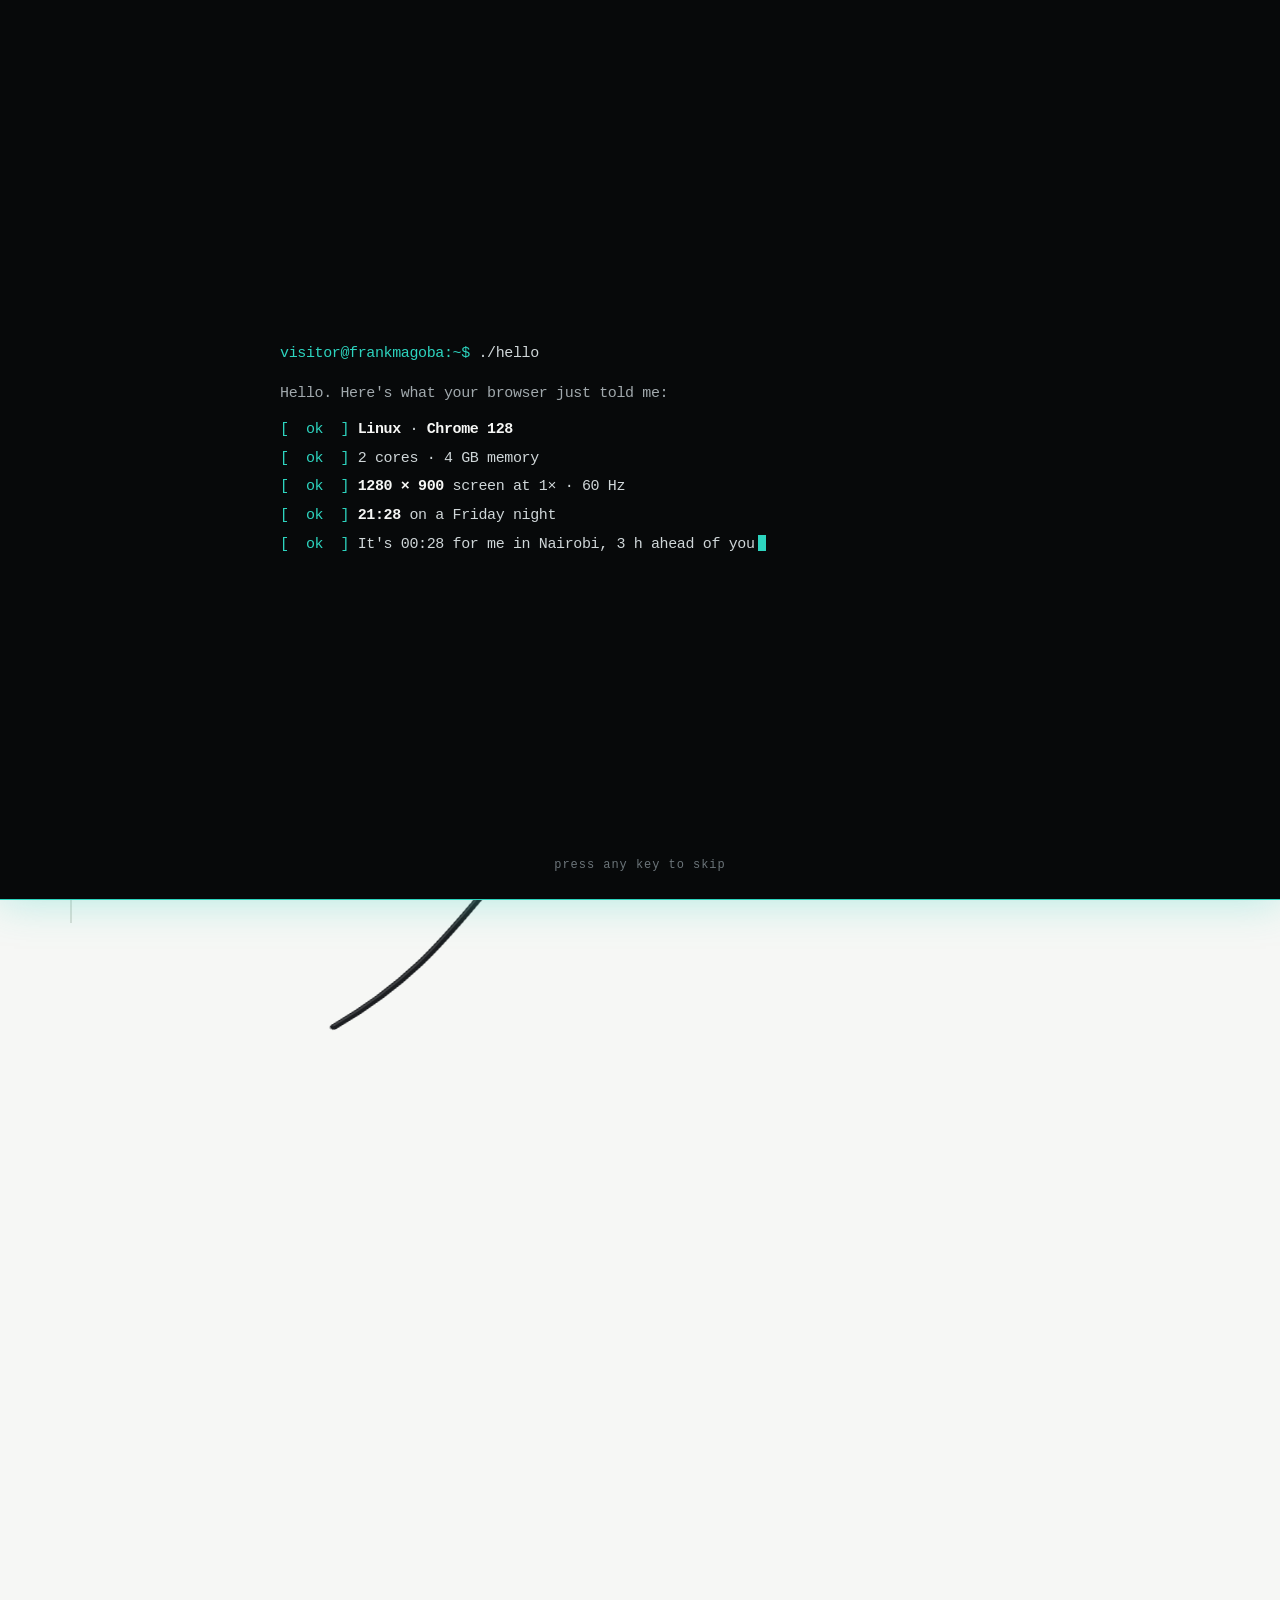
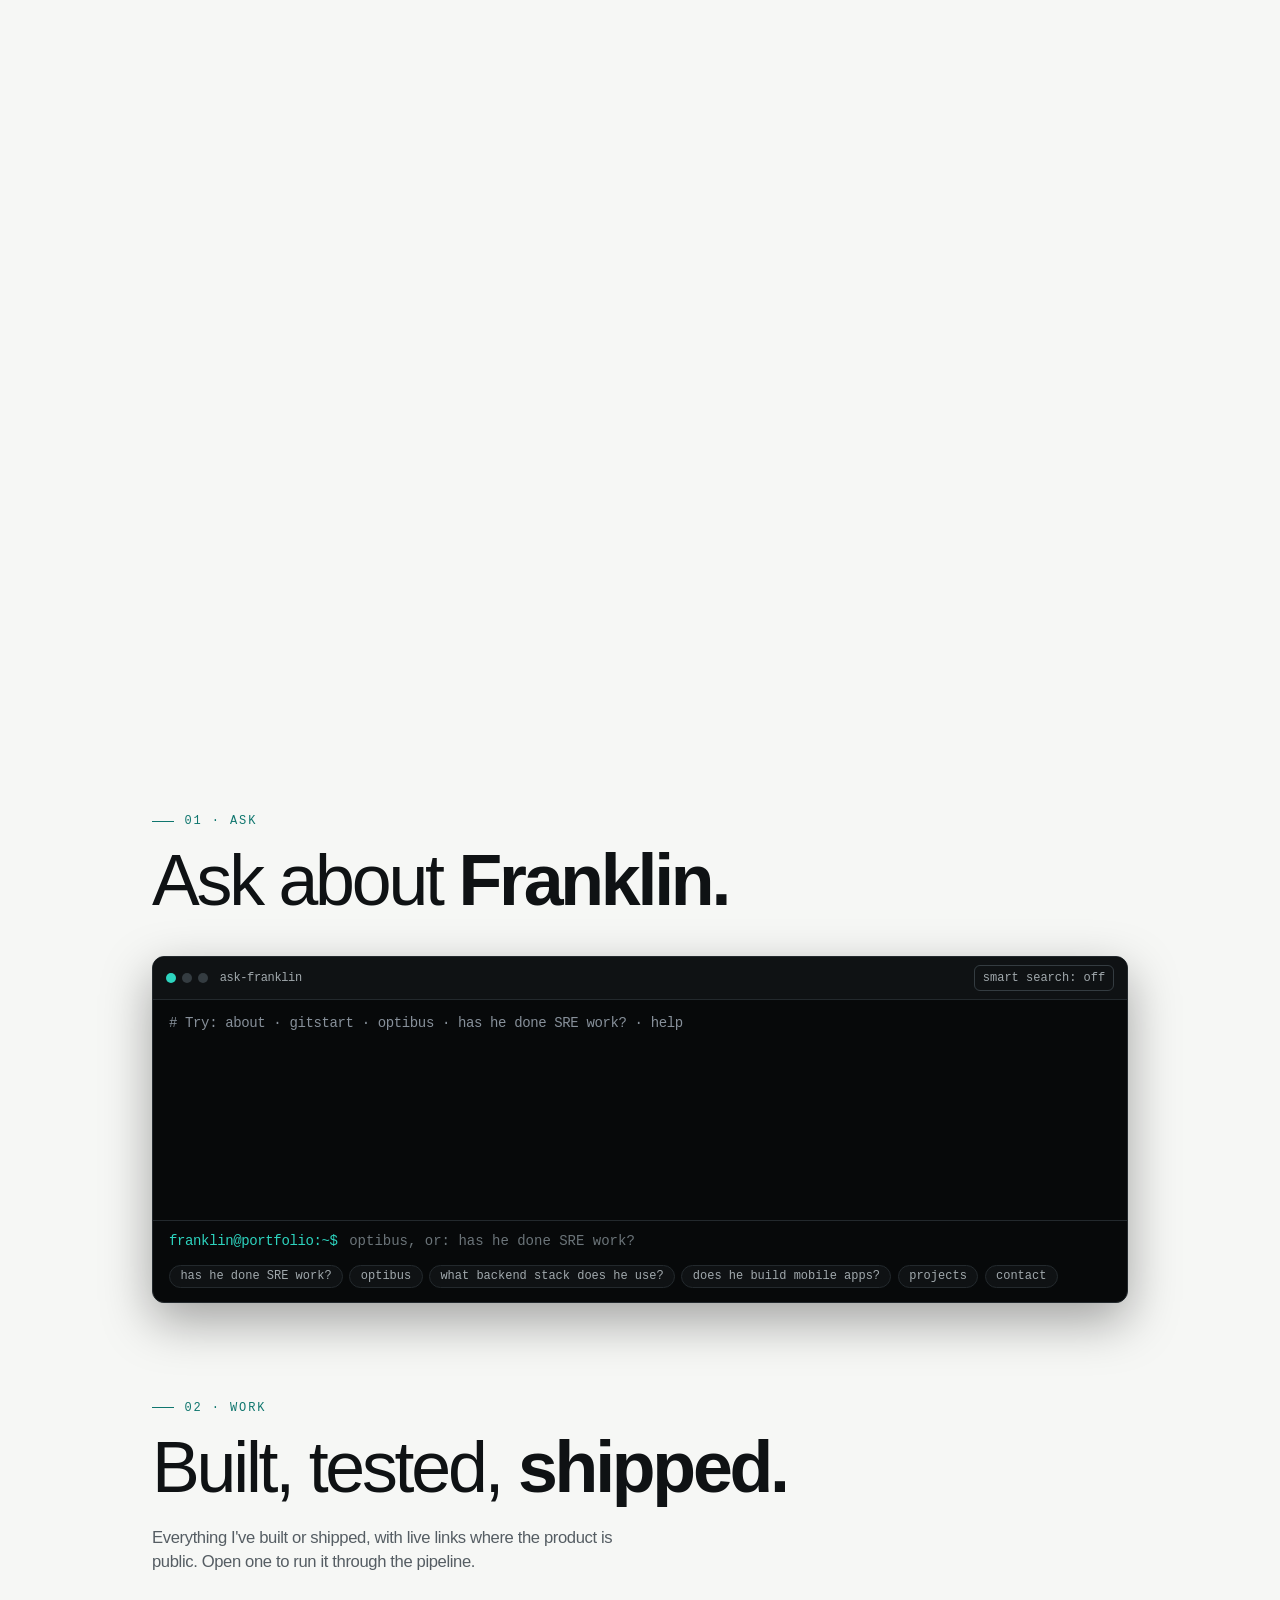
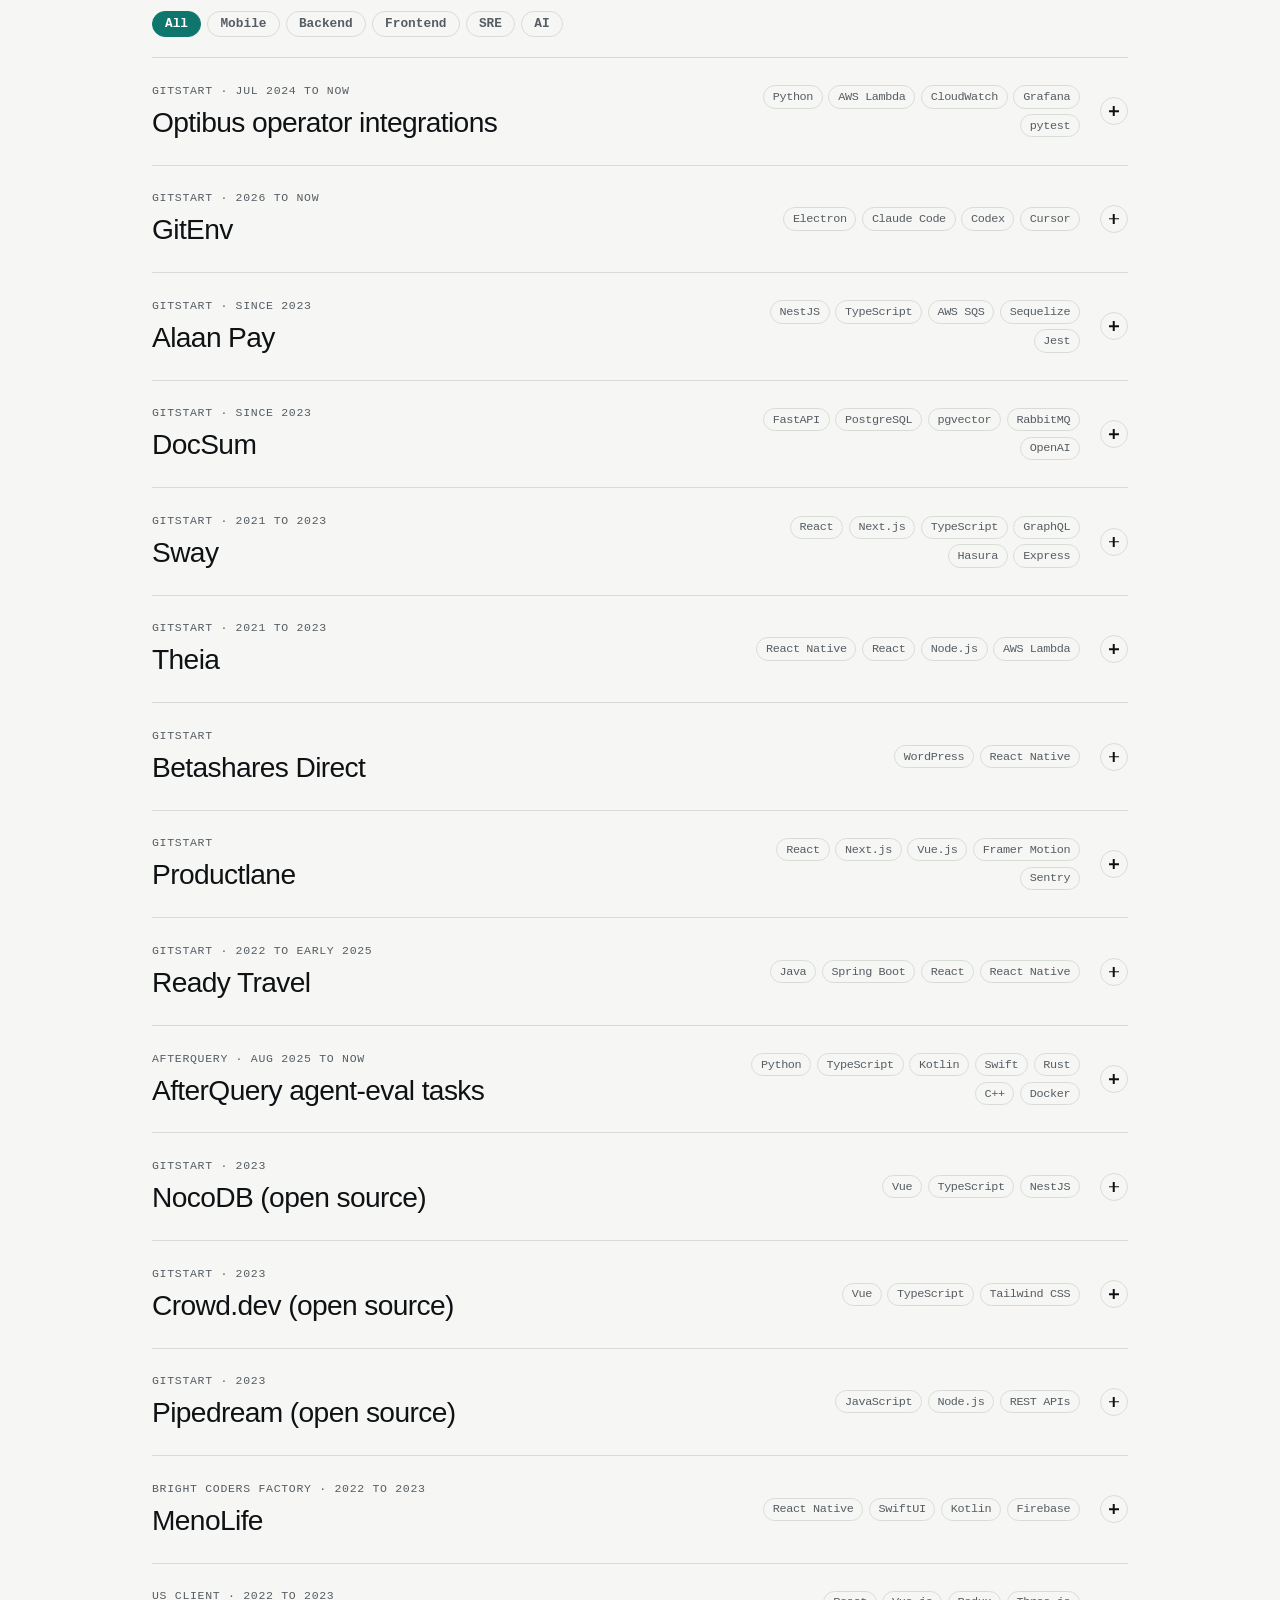
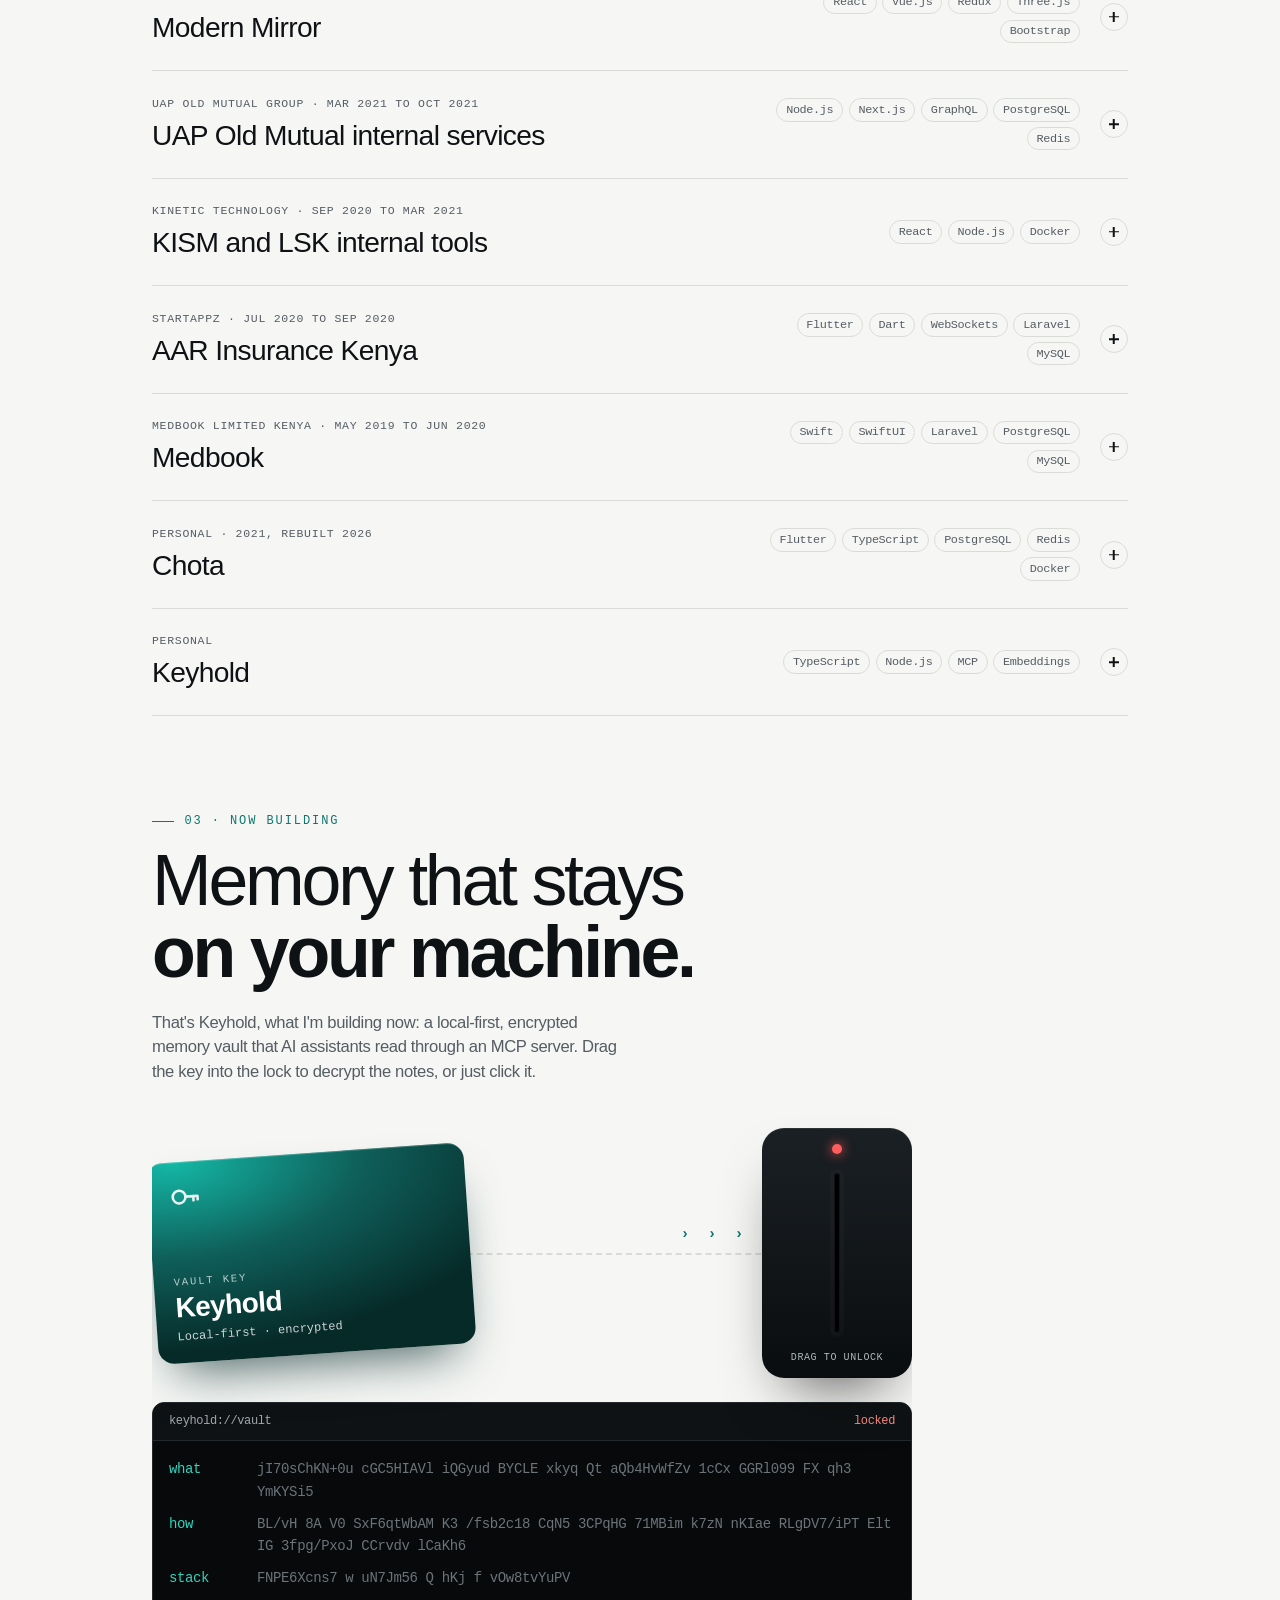
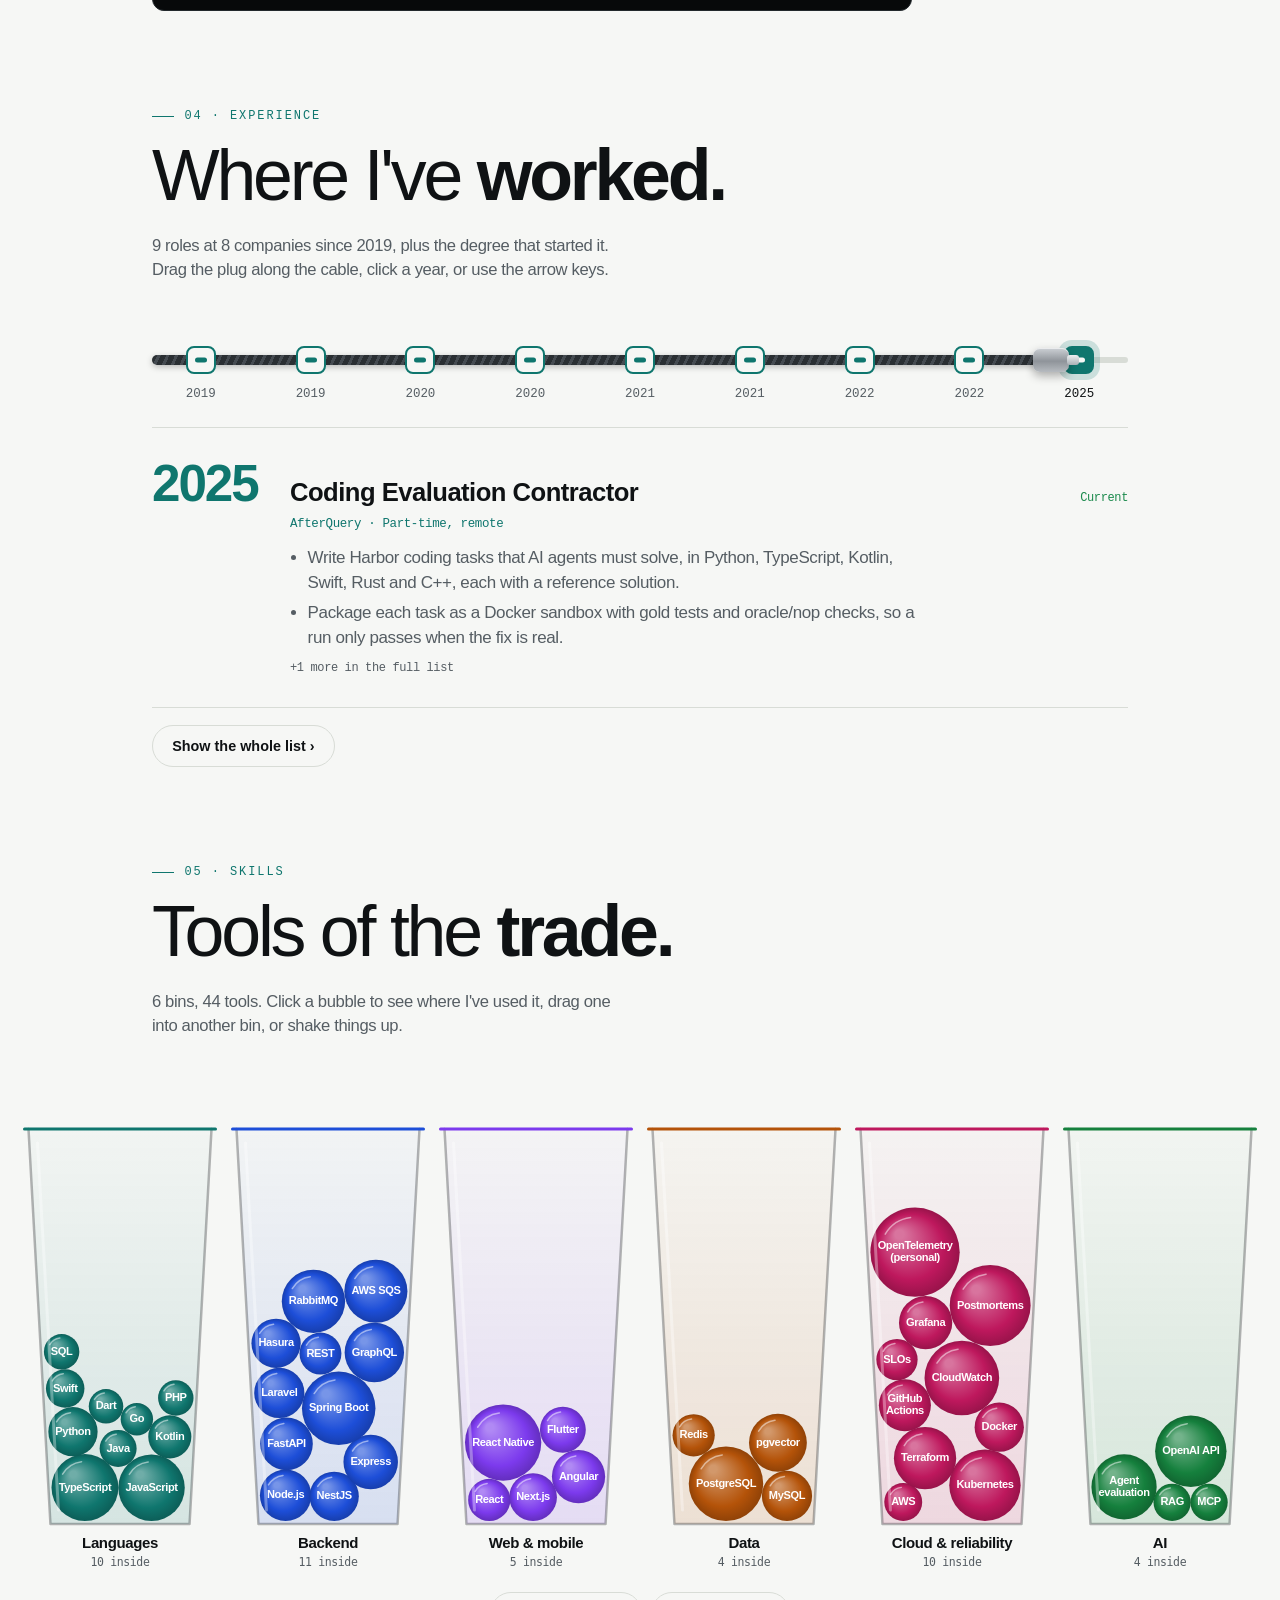
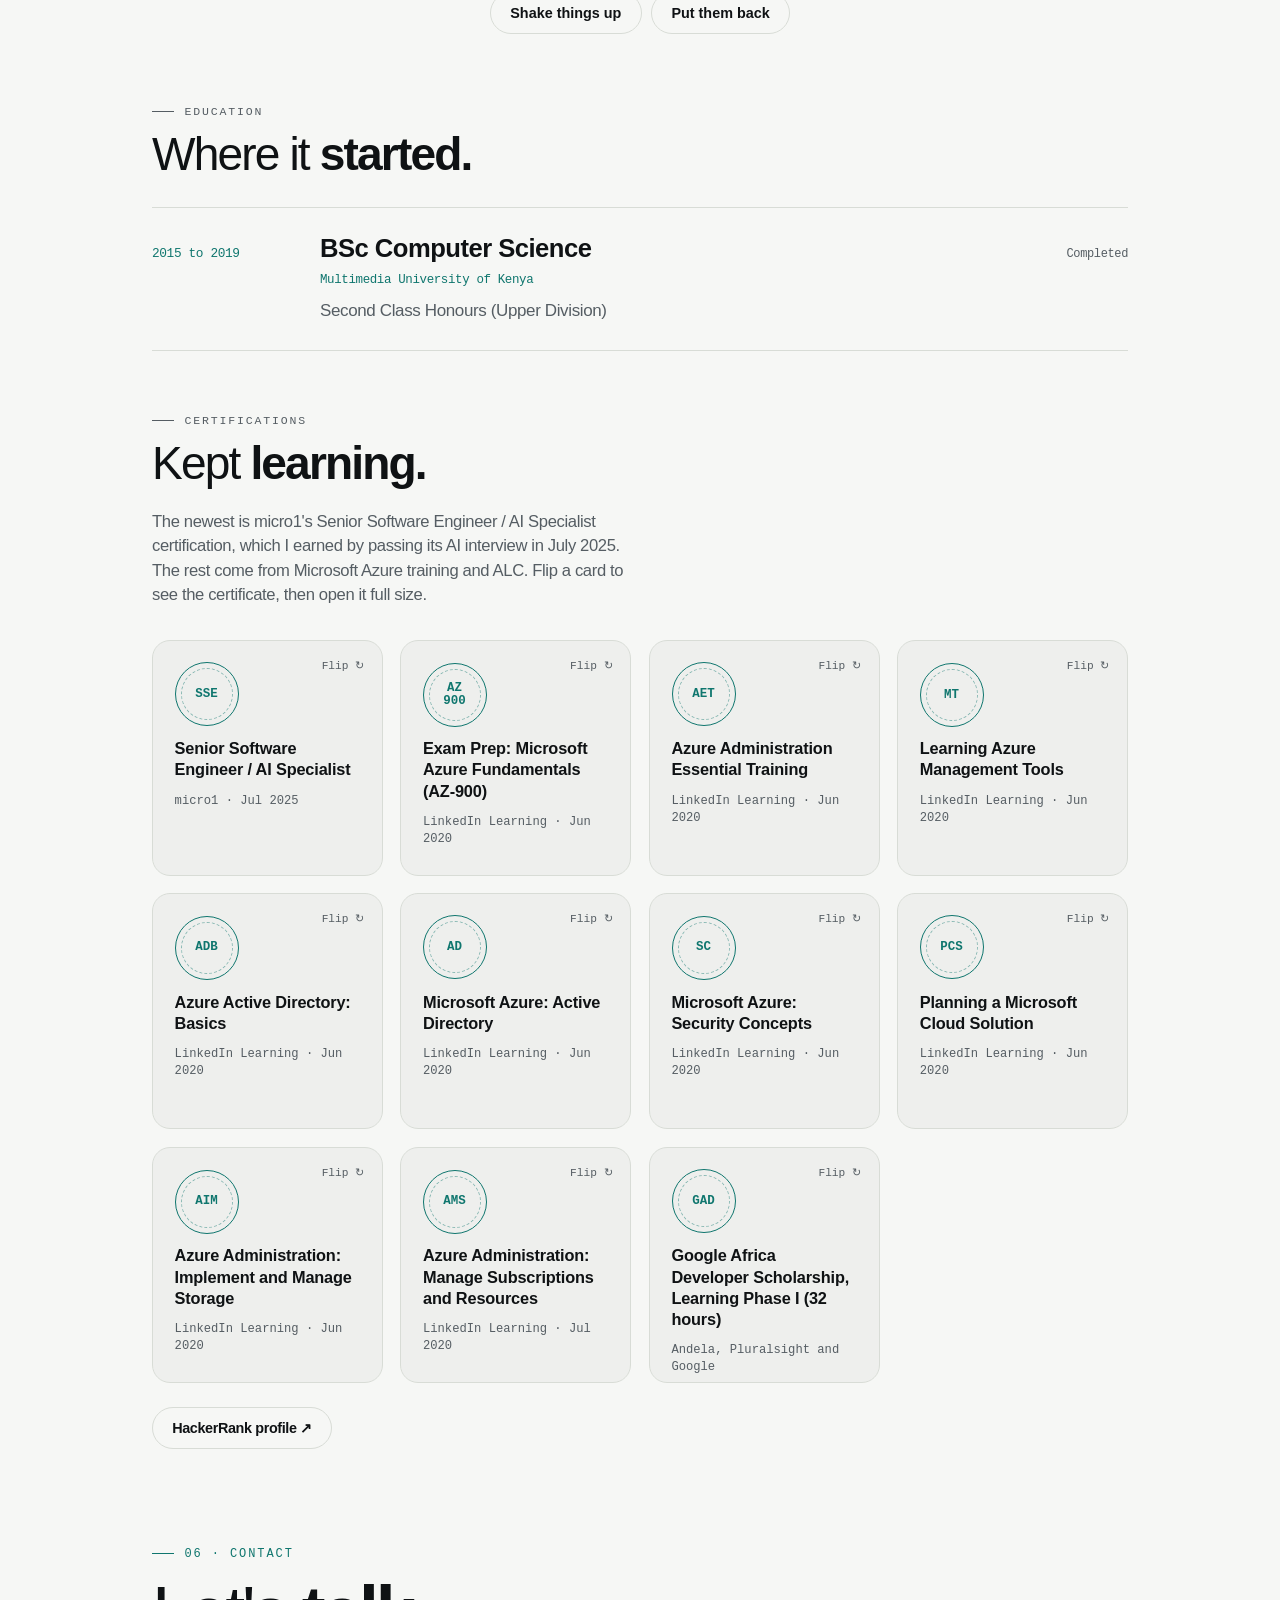
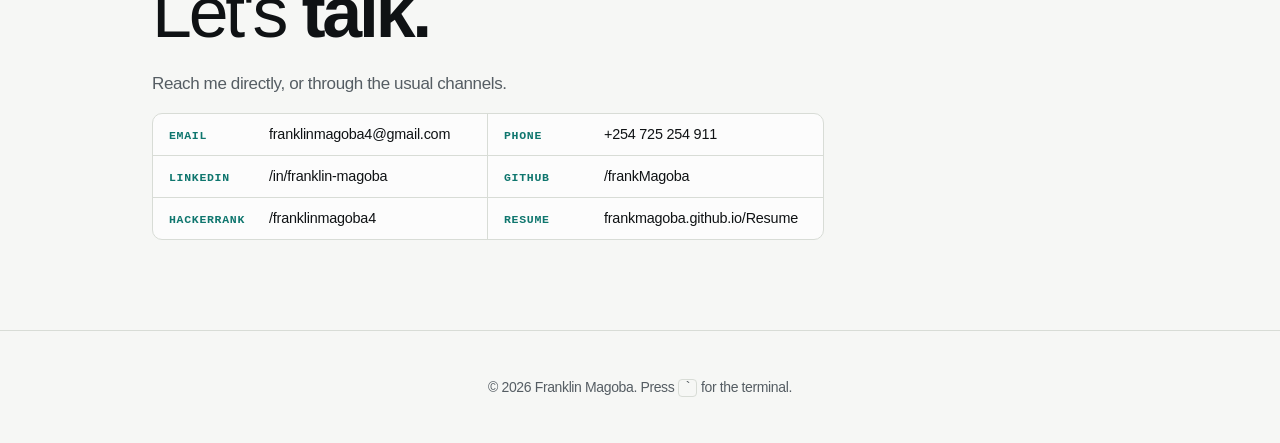
<file: index.html>
<!doctype html>
<html lang="en">
<head>
  <meta charset="utf-8">
  <meta name="viewport" content="width=device-width, initial-scale=1">
  <title>Franklin Magoba, Software Engineer</title>
  <meta name="description" content="Software engineer in Nairobi. Works remotely with US and European timezones.">
  <meta name="author" content="Franklin Magoba">
  <meta name="theme-color" content="#0f1214">
  <link rel="canonical" href="https://frankmagoba.github.io/">
  <meta property="og:type" content="website">
  <meta property="og:site_name" content="Franklin Magoba">
  <meta property="og:title" content="Franklin Magoba, Software Engineer">
  <meta property="og:description" content="Software engineer in Nairobi. Works remotely with US and European timezones.">
  <meta property="og:url" content="https://frankmagoba.github.io/">
  <meta property="og:image" content="https://frankmagoba.github.io/assets/og.png">
  <meta property="og:image:width" content="1200">
  <meta property="og:image:height" content="630">
  <meta name="twitter:card" content="summary_large_image">
  <link rel="icon" href="/favicon.ico" sizes="32x32">
  <link rel="icon" href="/favicon.svg" type="image/svg+xml">
  <link rel="apple-touch-icon" href="/apple-touch-icon.png">
  <link rel="manifest" href="/site.webmanifest">
  <link rel="stylesheet" href="/css/style.css">
  <link rel="stylesheet" href="/css/askterm.css">
  <link rel="stylesheet" href="/css/fx.css">
  <link rel="stylesheet" href="/css/sections.css">
  <link rel="stylesheet" href="/css/hero.css">
  <script>
    // Boot screen: first visit in a session only, never for deep links or reduced motion. ?boot replays it.
    // Set here, before first paint, so the page never flashes first. Modules run before DOMContentLoaded, so if
    // boot.js hasn't claimed the screen by then (an error, or a stale cached main.js) it goes; the timer covers hangs.
    (function () { try {
      var h = document.documentElement, off = function () { h.classList.remove("booting"); };
      if (/[?&]boot\b/.test(location.search) || (!sessionStorage.getItem("booted") && !location.hash && !matchMedia("(prefers-reduced-motion: reduce)").matches)) {
        h.classList.add("booting");
        addEventListener("DOMContentLoaded", function () { if (!h.dataset.boot) off(); });
        setTimeout(off, 12000);
      }
    } catch (e) {} })();
  </script>
  <script type="application/ld+json">
  {"@context":"https://schema.org","@type":"Person","name":"Franklin Magoba","jobTitle":"Software Engineer",
   "url":"https://frankmagoba.github.io/","email":"mailto:franklinmagoba4@gmail.com","telephone":"+254725254911",
   "address":{"@type":"PostalAddress","addressLocality":"Nairobi","addressCountry":"KE"},
   "alumniOf":{"@type":"CollegeOrUniversity","name":"Multimedia University of Kenya"},
   "worksFor":{"@type":"Organization","name":"GitStart"},
   "sameAs":["https://www.linkedin.com/in/franklin-magoba","https://github.com/frankMagoba","https://www.hackerrank.com/profile/franklinmagoba4","https://frankmagoba.github.io/Resume/"]}
  </script>
  <script type="module" src="/js/main.js"></script>
</head>
<body>
  <div id="boot" class="boot" aria-hidden="true"><div class="boot-log"></div><p class="boot-skip">press any key to skip</p></div>
  <a class="skip" href="#main">Skip to content</a>
  <div class="progress" aria-hidden="true"></div>
  <header class="top">
    <a class="brand" href="/" aria-label="Franklin Magoba, home"><i aria-hidden="true"></i><span>Franklin Magoba</span></a>
    <nav class="nav-links" aria-label="Main">
      <a href="#ask">Ask</a><a href="#work">Work</a><a href="#building">Keyhold</a><a href="#experience">Experience</a><a href="#skills">Skills</a>
    </nav>
    <div class="acts">
      <button id="sound" class="icon-btn" type="button" aria-pressed="false" title="Sound effects"><svg viewBox="0 0 24 24" aria-hidden="true"><path d="M4 9.5h3.5L12 5.5v13l-4.5-4H4z"/><path class="on" d="M15.5 9a4.5 4.5 0 0 1 0 6M18.5 6.5a8 8 0 0 1 0 11"/><path class="off" d="M16 9.5l5 5M21 9.5l-5 5"/></svg><span class="sr">Sound effects</span></button>
      <button id="term-open" class="term-btn" type="button" aria-haspopup="dialog" title="Open terminal (press `)"><b>&gt;_</b><kbd aria-hidden="true">`</kbd><span class="sr">Terminal</span></button>
      <button id="theme" class="icon-btn" type="button" title="Toggle light and dark theme"><svg viewBox="0 0 24 24" aria-hidden="true"><circle cx="12" cy="12" r="8"/><path d="M12 4a8 8 0 0 1 0 16z" class="fill"/></svg><span class="sr">Theme</span></button>
      <a class="cv" href="/Resume/">Resume <svg viewBox="0 0 24 24" aria-hidden="true"><path d="M7 17 17 7M9 7h8v8"/></svg></a>
      <a class="get" href="#contact"><span class="long">Get in touch</span><span class="short">Contact</span></a>
    </div>
  </header>

  <main id="main">
    <section class="hero" aria-labelledby="hero-title">
      <div class="hero-pin">
        <div class="hero-text">
          <p class="kicker">Software engineer · Nairobi</p>
          <h1 id="hero-title"><span class="sr">Franklin Magoba, software engineer. </span>I build software that <b>ships and stays up.</b></h1>
          <p class="hero-lede"><span data-years>Seven</span> years of APIs, web and mobile apps, and the cloud that keeps them running, built remotely with US and European teams.</p>
          <p class="hero-facts"><span>TypeScript · Python · React · AWS</span><span>Remote · US + EU hours</span><span>Press <kbd>`</kbd> for the terminal</span></p>
          <p class="hero-try"><i aria-hidden="true"></i>Try it: drag to spin the laptop, click the screen to sign in</p>
        </div>

        <div class="lt-stage" aria-hidden="true">
          <div class="lt">
            <div class="lt-floor"><i class="lt-shadow"></i></div>
            <div class="lt-desk">
              <svg viewBox="0 0 220 180" preserveAspectRatio="none">
                <g class="lt-plug">
                  <path class="cable" d="M51 70 C 30 70, 36 118, 10 130 S -30 170, -60 176" />
                  <path class="cable hi" d="M51 69.4 C 30 69.4, 35.4 117.4, 9.6 129.4 S -30 169.4, -60 175.4" />
                  <rect class="boot" x="50.8" y="67.4" width="6.5" height="5.2" rx="1.2" />
                  <rect class="tip" x="57.2" y="68.4" width="3.4" height="3.2" rx=".6" />
                </g>
              </svg>
            </div>
            <div class="lt-base">
              <div class="lt-kb"></div>
              <div class="lt-pad"></div>
              <i class="lt-edge front"></i><i class="lt-edge left"><b class="port"></b><b class="port two"></b></i><i class="lt-edge right"></i>
            </div>
            <div class="lt-lid">
              <div class="lt-back"><i></i></div>
              <div class="lt-screen">
                <i class="notch"></i>
                <div class="lt-display">
                  <div class="lock">
                    <p class="date" data-date></p>
                    <p class="clock" data-clock></p>
                    <div class="user">
                      <span class="av"></span>
                      <b class="who"></b>
                      <span class="pw"><em>Enter Password</em><span class="pw-dots"></span></span>
                      <small class="hint">Touch ID or Enter Password</small>
                      <small class="charge">⚡ Charging</small>
                    </div>
                  </div>
                  <div class="desk">
                    <div class="menubar"><b></b><span>Finder</span><span>File</span><span>Edit</span><span>View</span><em data-clock></em></div>
                    <div class="term">
                      <div class="term-bar"><i></i><i></i><i></i><span>Terminal</span></div>
                      <div class="term-body"></div>
                    </div>
                  </div>
                </div>
              </div>
            </div>
          </div>
        </div>

        <div class="hero-cue" aria-hidden="true"><span>Scroll to sign in</span><i></i></div>
      </div>
    </section>

    <section id="ask" aria-labelledby="ask-title">
      <p class="kicker">01 · Ask</p>
      <h2 id="ask-title">Ask about <b>Franklin.</b></h2>
      <div id="askterm"></div>
    </section>

    <section id="work" aria-labelledby="work-title">
      <p class="kicker">02 · Work</p>
      <h2 id="work-title">Built, tested, <b>shipped.</b></h2>
      <p class="lede">Everything I've built or shipped, with live links where the product is public. Open one to run it through the pipeline.</p>
      <div id="proj-filter" class="filter" role="group" aria-label="Filter projects by area"></div>
      <ol id="projects" class="work"></ol>
    </section>

    <section id="building" aria-labelledby="building-title">
      <p class="kicker">03 · Now building</p>
      <h2 id="building-title">Memory that stays <b>on your machine.</b></h2>
      <p class="lede" id="kh-lede">That's Keyhold, what I'm building now: a local-first, encrypted memory vault that AI assistants read through an MCP server. Drag the key into the lock to decrypt the notes, or just click it.</p>
      <div class="kh-gate">
        <button class="kh-key" type="button" aria-label="Unlock the Keyhold vault">
          <svg class="kh-icon" viewBox="0 0 24 24" aria-hidden="true"><circle cx="8" cy="12" r="4.5"/><path d="M12.5 12H21M18 12v3M21 12v2.5"/></svg>
          <span class="k" aria-hidden="true">Vault key</span>
          <span class="n" aria-hidden="true">Keyhold</span>
          <span class="r" aria-hidden="true">Local-first · encrypted</span>
        </button>
        <div class="kh-lock" aria-hidden="true"><i class="led"></i><span class="slot"></span><span class="st"></span></div>
      </div>
      <p class="sr kh-live" role="status"></p>
      <div class="kh-vault">
        <div class="kh-head"><span>keyhold://vault</span><span class="kh-state"></span></div>
        <dl></dl>
      </div>
      <button class="pill-btn kh-relock" type="button" hidden>Lock it again</button>
    </section>

    <section id="experience" aria-labelledby="exp-title">
      <p class="kicker">04 · Experience</p>
      <h2 id="exp-title">Where I've <b>worked.</b></h2>
      <p class="lede" id="career-lede"></p>
      <div id="career" class="career"></div>
    </section>

    <section id="skills" aria-labelledby="skills-title">
      <p class="kicker">05 · Skills</p>
      <h2 id="skills-title">Tools of the <b>trade.</b></h2>
      <p class="lede" id="tb-lede"></p>
      <div class="tb">
        <canvas id="tb-canvas" aria-hidden="true"></canvas>
        <div class="tb-tip" id="tb-tip" role="status" hidden><b></b><span class="g"><i></i><em></em></span><p></p></div>
        <div class="tb-actions"><button class="pill-btn" id="tb-shake" type="button">Shake things up</button><button class="pill-btn" id="tb-tidy" type="button">Put them back</button></div>
        <div id="skill-list" class="sr"></div>
      </div>
      <div class="creds">
        <p class="sub-k">Education</p>
        <h3 class="sub">Where it <b>started.</b></h3>
        <div id="edu" class="path edu"></div>
        <p class="sub-k">Certifications</p>
        <h3 class="sub">Kept <b>learning.</b></h3>
        <p class="lede" id="certs-lede"></p>
        <div id="certs" class="certs"></div>
        <a class="pill-btn certs-more" href="https://www.hackerrank.com/profile/franklinmagoba4" target="_blank" rel="noopener">HackerRank profile ↗</a>
        <div id="cert-viewer" hidden></div>
      </div>
    </section>

    <section id="contact" aria-labelledby="contact-title">
      <p class="kicker">06 · Contact</p>
      <h2 id="contact-title">Let's <b>talk.</b></h2>
      <p class="muted contact-lead">Reach me directly, or through the usual channels.</p>
      <nav class="cta contact-cta" aria-label="Contact links">
        <a class="cta-row" href="mailto:franklinmagoba4@gmail.com">
          <span class="cta-k">email</span>
          <span class="cta-v">franklinmagoba4@gmail.com</span>
        </a>
        <a class="cta-row" href="tel:+254725254911">
          <span class="cta-k">phone</span>
          <span class="cta-v">+254 725 254 911</span>
        </a>
        <a class="cta-row" href="https://www.linkedin.com/in/franklin-magoba" rel="noopener">
          <span class="cta-k">linkedin</span>
          <span class="cta-v">/in/franklin-magoba</span>
        </a>
        <a class="cta-row" href="https://github.com/frankMagoba" rel="noopener">
          <span class="cta-k">github</span>
          <span class="cta-v">/frankMagoba</span>
        </a>
        <a class="cta-row" href="https://www.hackerrank.com/profile/franklinmagoba4" rel="noopener">
          <span class="cta-k">hackerrank</span>
          <span class="cta-v">/franklinmagoba4</span>
        </a>
        <a class="cta-row" href="/Resume/">
          <span class="cta-k">resume</span>
          <span class="cta-v">frankmagoba.github.io/Resume</span>
        </a>
      </nav>
    </section>
  </main>

  <footer class="foot"><p class="muted small">© <span id="year">2026</span> Franklin Magoba. Press <kbd>`</kbd> for the terminal.</p></footer>

  <dialog id="term" aria-label="Terminal">
    <div class="term-bar"><span>franklin@portfolio: ~</span><button id="term-close" class="ghost" type="button" aria-label="Close terminal">✕</button></div>
    <div id="term-out" class="term-out" role="log" aria-live="polite"></div>
    <form id="term-form" class="term-line"><label for="term-in">$</label><input id="term-in" autocomplete="off" spellcheck="false" autocapitalize="off"></form>
  </dialog>
  <noscript><p class="card">This page needs JavaScript for the project list. The <a href="/Resume/">resume</a> has everything in plain text.</p></noscript>
</body>
</html>
</file>
<file: css/style.css>
:root{--bg:#0f1214;--panel:#15191c;--line:#23292d;--text:#e9ecea;--muted:#a1a9ad;--accent:#2dd4bf;--accent-ink:#042f2e;--mono:ui-monospace,"SF Mono",SFMono-Regular,Menlo,Consolas,monospace;--text-font:"SF Pro Text","SF Pro Icons",-apple-system,BlinkMacSystemFont,"Helvetica Neue",Helvetica,Arial,sans-serif;--display-font:"SF Pro Display","SF Pro Icons",-apple-system,BlinkMacSystemFont,"Helvetica Neue",Helvetica,Arial,sans-serif;color-scheme:dark}
:root[data-theme=light]{--bg:#f6f7f5;--panel:#fff;--line:#d8dcd6;--text:#0f1214;--muted:#555d63;--accent:#0f766e;--accent-ink:#fff;color-scheme:light}
*{box-sizing:border-box}html{scroll-behavior:smooth}body{margin:0;background:var(--bg);color:var(--text);font:400 17px/1.47 var(--text-font);letter-spacing:-.022em;-webkit-font-smoothing:antialiased;-moz-osx-font-smoothing:grayscale}
a{color:var(--accent)}a:hover{text-decoration-thickness:2px}
:focus-visible{outline:2px solid var(--accent);outline-offset:3px;border-radius:4px}
.skip{position:absolute;left:-999px}.skip:focus{left:1rem;top:1rem;background:var(--panel);padding:.5rem 1rem;z-index:9}
.sr{position:absolute;width:1px;height:1px;overflow:hidden;clip:rect(0 0 0 0)}
/* Header: status dot and name, centred section links, actions on the right; a scroll progress bar above */
.top{position:sticky;top:0;z-index:20;display:grid;grid-template-columns:1fr auto 1fr;align-items:center;gap:1rem;padding:.9rem max(1rem,5.5vw);background:color-mix(in srgb,var(--bg) 86%,transparent);-webkit-backdrop-filter:blur(12px);backdrop-filter:blur(12px);border-bottom:1px solid color-mix(in srgb,var(--line) 70%,transparent)}
.brand{justify-self:start;display:inline-flex;gap:.65rem;align-items:center;color:var(--text);text-decoration:none;font:600 .95rem/1 var(--text-font);letter-spacing:-.01em;white-space:nowrap}
.brand i{width:8px;height:8px;border-radius:50%;background:#4cc97f;box-shadow:0 0 0 4px rgba(76,201,127,.18)}
.nav-links{display:flex;gap:.15rem;padding:2px;border-radius:999px}
.nav-links a{font:500 .82rem/1 var(--mono);color:var(--text);opacity:.78;text-decoration:none;padding:.6rem .8rem;border-radius:999px;letter-spacing:0;transition:opacity .2s,background .2s}
.nav-links a:hover{opacity:1;background:color-mix(in srgb,currentColor 9%,transparent)}
.acts{justify-self:end;display:flex;align-items:center;gap:.5rem}
.icon-btn,.term-btn,.cv,.get{display:inline-flex;align-items:center;justify-content:center;gap:.4rem;height:34px;border-radius:999px;font:600 .82rem/1 var(--text-font);text-decoration:none;white-space:nowrap;cursor:pointer;transition:border-color .2s,background .2s,color .2s}
.icon-btn,.term-btn,.cv{border:1px solid color-mix(in srgb,var(--text) 22%,transparent);background:transparent;color:var(--text)}
.icon-btn{width:34px;padding:0;border-radius:8px}
.icon-btn svg,.cv svg{width:17px;height:17px;fill:none;stroke:currentColor;stroke-width:1.8;stroke-linecap:round;stroke-linejoin:round}
.icon-btn .fill{fill:currentColor;stroke:none}
.term-btn{padding:0 .7rem;border-radius:8px;font:500 .8rem/1 var(--mono);color:var(--accent)}
.term-btn kbd{border:0;padding:0;font-size:.75rem;color:var(--muted)}
.cv{padding:0 .85rem}.cv svg{width:14px;height:14px}
.get{padding:0 .95rem;background:var(--accent);color:var(--accent-ink);border:1px solid var(--accent)}
.get:hover{filter:brightness(1.08)}
.icon-btn:hover,.term-btn:hover,.cv:hover{border-color:var(--accent)}
.get .short{display:none}
.progress{position:fixed;z-index:30;top:0;left:0;width:100%;height:3px;transform-origin:0 50%;transform:scaleX(0);background:linear-gradient(90deg,var(--accent),#5fe3da);pointer-events:none}
@media (max-width:860px){.top{grid-template-columns:auto 1fr}.nav-links{display:none}}
@media (max-width:520px){.acts{gap:.35rem}.get .long{display:none}.get .short{display:inline}.cv,.get{padding:0 .65rem}.term-btn kbd{display:none}}
@media (max-width:380px){.brand span{display:none}}
main{max-width:1040px;margin:0 auto;padding:0 clamp(1rem,4vw,2rem)}
section{padding:3rem 0}
h1,h2,h3{font-family:var(--display-font);font-weight:600;letter-spacing:-.02em}
h1{font-size:clamp(2.6rem,6.5vw,3.75rem);line-height:1.05;margin:.2rem 0;font-weight:600}
h2{font-size:1.75rem;margin:0 0 1.25rem;font-weight:600;letter-spacing:-.015em}
h3{font-size:1.05rem;margin:1.5rem 0 .5rem;font-weight:600}
.muted{color:var(--muted);font-weight:400}.small{font-size:.875rem}
.cta{display:grid;grid-template-columns:repeat(2,minmax(0,1fr));gap:0;margin-top:1.75rem;max-width:36rem;border:1px solid var(--line);border-radius:10px;overflow:hidden;background:color-mix(in srgb,var(--panel) 70%,transparent)}
.cta-row{display:grid;grid-template-columns:5.5rem 1fr;gap:.75rem;align-items:baseline;padding:.7rem 1rem;text-decoration:none;border-bottom:1px solid var(--line);border-right:1px solid var(--line);transition:background .15s}
.cta-row:nth-child(2n){border-right:0}
.cta-row:nth-last-child(-n+2){border-bottom:0}
.cta-row:hover{background:color-mix(in srgb,var(--accent) 8%,transparent)}
.cta-k{font:600 .72rem/1.2 var(--mono);letter-spacing:.06em;text-transform:uppercase;color:var(--accent)}
.cta-v{font:400 .9rem/1.3 var(--text-font);color:var(--text);overflow:hidden;text-overflow:ellipsis;white-space:nowrap;letter-spacing:-.015em}
.cta-row:hover .cta-v{color:var(--accent)}
@media (max-width:560px){.cta{grid-template-columns:1fr}.cta-row{border-right:0}.cta-row:nth-last-child(-n+2){border-bottom:1px solid var(--line)}.cta-row:last-child{border-bottom:0}}
.btn,button.btn{display:inline-block;padding:.6rem 1.1rem;border-radius:8px;border:1px solid var(--accent);background:var(--accent);color:var(--accent-ink);font:600 .95rem var(--text-font);text-decoration:none;cursor:pointer;letter-spacing:-.01em}
.btn.ghost{background:transparent;color:var(--accent)}
button.ghost{background:none;border:1px solid var(--line);color:var(--text);border-radius:6px;padding:.25rem .5rem;font:600 .9rem var(--mono);cursor:pointer}
button.link{background:none;border:0;padding:0;color:var(--accent);text-decoration:underline;font:inherit;cursor:pointer}
.card{background:var(--panel);border:1px solid var(--line);border-radius:12px;padding:1.5rem}
.tags{display:flex;flex-wrap:wrap;gap:.35rem;padding:0;margin:.5rem 0;list-style:none}.tags li{font:.75rem var(--mono);padding:.1rem .45rem;border:1px solid var(--line);border-radius:999px;color:var(--muted)}
.links{display:flex;flex-wrap:wrap;gap:.45rem;margin:.85rem 0 0;padding:0}
.links a{display:inline-flex;align-items:center;gap:.3rem;padding:.28rem .7rem;border-radius:999px;border:1px solid color-mix(in srgb,var(--accent) 40%,var(--line));background:color-mix(in srgb,var(--accent) 8%,transparent);color:var(--accent);font:600 .78rem var(--mono);text-decoration:none;letter-spacing:.01em;transition:background .15s,border-color .15s,transform .15s}
.links a::after{content:"↗";font-size:.72em;opacity:.65;line-height:1}
.links a:hover{background:color-mix(in srgb,var(--accent) 18%,transparent);border-color:var(--accent);text-decoration:none;transform:translateY(-1px)}
.links a:hover::after{opacity:1}
.contact-lead{margin:0 0 1rem;max-width:36rem}
.contact-cta{margin-top:0;max-width:42rem}
.ask-row{display:flex;gap:.5rem}.ask-row input{flex:1;min-width:0;padding:.6rem .8rem;border-radius:8px;border:1px solid var(--line);background:var(--bg);color:var(--text);font:inherit}
.ask-out{min-height:1.5rem;margin-top:1rem}.ask-out .ref{display:block;font:.8rem var(--mono);color:var(--muted)}
.foot{text-align:center;padding:2rem;border-top:1px solid var(--line)}kbd{font-family:var(--mono);border:1px solid var(--line);border-radius:4px;padding:0 .3rem}
dialog#term{width:min(760px,94vw);height:min(480px,80vh);padding:0;border:1px solid var(--line);border-radius:12px;background:#07090a;color:#cfd6d8;font:14px/1.5 var(--mono)}
dialog#term[open]{display:flex;flex-direction:column}dialog::backdrop{background:rgba(0,0,0,.6)}
.term-bar{display:flex;justify-content:space-between;align-items:center;padding:.4rem .75rem;background:#0f1214;border-bottom:1px solid #23292d;color:#a1a9ad}
.term-out{flex:1;overflow:auto;padding:.75rem;white-space:pre-wrap}.term-out .cmd{color:#2dd4bf}.term-out a{color:#5eead4}
.term-line{display:flex;gap:.5rem;padding:.5rem .75rem;border-top:1px solid #23292d}.term-line label{color:#2dd4bf}.term-line input{flex:1;background:none;border:0;color:#e9ecea;font:inherit}
@media (prefers-reduced-motion:reduce){html{scroll-behavior:auto}*{transition:none!important;animation:none!important}}
@media (max-width:640px){.ask-row{flex-direction:column}}
/* Project filters */
.filter{display:flex;flex-wrap:wrap;gap:.4rem;margin:0 0 .5rem}
.chip{font:600 .8rem var(--mono);padding:.3rem .75rem;border-radius:999px;border:1px solid var(--line);background:none;color:var(--muted);cursor:pointer}
.chip[aria-pressed=true]{background:var(--accent);border-color:var(--accent);color:var(--accent-ink)}

:root{--cert-bg:var(--panel);--cert-line:var(--line);--cert-text:var(--text);--cert-accent:var(--accent)}
.cert-grid{list-style:none;padding:0;margin:1rem 0 0;display:grid;grid-template-columns:repeat(auto-fill,minmax(170px,1fr));gap:.75rem}
.cert-thumb{display:flex;flex-direction:column;gap:.4rem;width:100%;height:100%;padding:.5rem;border-radius:10px;border:1px solid var(--cert-line);background:var(--cert-bg);color:var(--cert-text);font:400 .8rem/1.35 var(--text-font);text-align:left;cursor:pointer;transition:border-color .15s,transform .15s}
.cert-thumb:hover,.cert-thumb:focus-visible{border-color:var(--cert-accent);transform:translateY(-2px)}
.cert-thumb img{width:100%;height:auto;aspect-ratio:480/371;object-fit:contain;background:#fff;border-radius:6px}
.cert-modal{position:fixed;inset:0;z-index:50;display:grid;place-items:center;padding:1rem;background:rgba(0,0,0,.85);backdrop-filter:blur(4px)}
.cert-modal[hidden]{display:none}
.cert-box{position:relative;display:flex;flex-direction:column;max-width:min(960px,100%);width:100%;max-height:calc(100vh - 2rem);background:#1e1e1f;border:1px solid rgba(255,255,255,.12);border-radius:12px;overflow:hidden;color:#e9ecea;box-shadow:0 30px 80px rgba(0,0,0,.55),0 0 0 .5px rgba(0,0,0,.8)}
.cert-box.zoom{max-width:100%;height:calc(100vh - 2rem)}
/* macOS title bar: traffic lights on the left (glyphs show on hover or keyboard focus), file name centred */
.cert-bar{position:relative;display:flex;align-items:center;justify-content:center;flex:none;height:38px;padding:0 12px;background:linear-gradient(#2d2d2f,#262628);border-bottom:1px solid rgba(0,0,0,.6);font:500 13px/1 -apple-system,BlinkMacSystemFont,"SF Pro Text","Helvetica Neue",sans-serif;color:#a1a1a6}
.cert-lights{position:absolute;left:12px;top:50%;transform:translateY(-50%);display:flex;gap:8px}
.cert-lights button{position:relative;width:12px;height:12px;padding:0;border-radius:50%;border:.5px solid rgba(0,0,0,.25);display:grid;place-items:center;cursor:pointer}
.cert-lights button::after{content:"";position:absolute;inset:-5px}
.cert-close{background:#ff5f57}.cert-min{background:#febc2e}.cert-zoom{background:#28c840}
.cert-lights svg{width:8px;height:8px;fill:none;stroke:rgba(0,0,0,.6);stroke-width:1.6;stroke-linecap:round;opacity:0;transition:opacity .12s}
.cert-lights svg .fill{fill:rgba(0,0,0,.6);stroke:none}
.cert-lights:hover svg,.cert-lights:has(:focus-visible) svg{opacity:1}
.cert-lights button:active{filter:brightness(.85)}
.cert-lights button:focus-visible{outline:2px solid #2dd4bf;outline-offset:2px}
.cert-file{max-width:calc(100% - 150px);overflow:hidden;text-overflow:ellipsis;white-space:nowrap}
.cert-box figure{display:flex;flex-direction:column;flex:1;min-height:0;margin:0;padding:1rem 1rem 0}
.cert-box img{display:block;width:100%;max-height:68vh;object-fit:contain;background:#fff;border-radius:6px}
.cert-box.zoom img{flex:1;min-height:0;max-height:none}
.cert-box figcaption{margin-top:.6rem;font:400 .9rem var(--text-font);text-align:center}
.cert-box .cert-nav{padding-bottom:1rem}
.cert-nav button{background:none;border:1px solid #343c41;color:#e9ecea;border-radius:8px;padding:.2rem .7rem;cursor:pointer}
.cert-nav button:hover{border-color:#2dd4bf;color:#2dd4bf}
.cert-nav{display:flex;justify-content:center;align-items:center;gap:1rem;margin-top:.6rem;font:600 .85rem var(--mono)}
@media (prefers-reduced-motion:reduce){.cert-thumb{transition:none}.cert-thumb:hover{transform:none}}
</file>
<file: css/askterm.css>
/* Terminal-styled ask widget */
.aterm{background:#07090a;border:1px solid #23292d;border-radius:12px;overflow:hidden;color:#cfd6d8;font:14px/1.55 ui-monospace,"JetBrains Mono",SFMono-Regular,Menlo,Consolas,monospace;box-shadow:0 18px 50px rgba(0,0,0,.35)}
.aterm-bar{display:flex;align-items:center;gap:.75rem;padding:.5rem .8rem;background:#0f1214;border-bottom:1px solid #23292d;color:#a1a9ad;font-size:12px}
.aterm-bar .dots{display:flex;gap:6px}.aterm-bar .dots i{width:10px;height:10px;border-radius:50%;background:#343c41}
.aterm-bar .dots i:first-child{background:#2dd4bf}
.aterm-title{flex:1}
.aterm-smart{background:none;border:1px solid #343c41;color:#a1a9ad;border-radius:6px;padding:.15rem .5rem;font:inherit;cursor:pointer}
.aterm-smart[aria-pressed=true]{color:#2dd4bf;border-color:#2dd4bf}
.aterm-log{height:220px;overflow:auto;padding:.8rem 1rem;white-space:pre-wrap}
.aterm-log .cmd{color:#2dd4bf}.aterm-log .note{color:#87909a}.aterm-log .out{margin-bottom:.5rem}
.aterm-line{display:flex;gap:.6rem;align-items:center;padding:.55rem 1rem;border-top:1px solid #23292d}
.aterm-ps1{color:#2dd4bf;white-space:nowrap}
.aterm-line input{flex:1;min-width:0;background:none;border:0;color:#e9ecea;font:inherit;caret-color:#2dd4bf}
.aterm-line input::placeholder{color:#6b7479}
.aterm-line:focus-within{background:#0d1012}
.aterm-chips{display:flex;flex-wrap:wrap;gap:.4rem;padding:.2rem 1rem .9rem}
.aterm-chip{background:#0f1214;border:1px solid #23292d;color:#a1a9ad;border-radius:999px;padding:.2rem .65rem;font:12px ui-monospace,Menlo,monospace;cursor:pointer}
.aterm-chip:hover,.aterm-chip:focus-visible{color:#e9ecea;border-color:#2dd4bf}
.aterm :focus-visible{outline:2px solid #2dd4bf;outline-offset:2px}
@media (max-width:600px){.aterm-ps1{display:none}.aterm-log{height:260px}}
</file>
<file: css/fx.css>
/* Boot screen (js/boot.js): always dark, like the terminals */
.boot{display:none}
html.booting{overflow:hidden}
html.booting .boot{position:fixed;inset:0;z-index:100;display:grid;place-items:center;padding:1.5rem;background:#07090a;color:#cfd6d8;font:15px/1.6 var(--mono);border-bottom:1px solid #2dd4bf;box-shadow:0 0 40px rgba(45,212,191,.35);transition:transform .75s cubic-bezier(.7,0,.2,1)}
html.booting .boot.out{transform:translateY(calc(-100% - 50px))}
.boot-log{width:min(720px,100%);display:grid;gap:.3rem}
.boot-log .ps1{color:#2dd4bf}
.boot-log .hd{color:#a1a9ad;margin:.7rem 0 .45rem}
.boot-log .ok{animation:boot-in .3s cubic-bezier(.2,.8,.2,1) both}
.boot-log .ok::before{content:"[  ok  ] ";color:#2dd4bf;white-space:pre}
.boot-log b{color:#f6f7f5;font-weight:600}
.boot-log .end{margin-top:.7rem;color:#2dd4bf}
.boot-log>:last-child::after{content:"";display:inline-block;width:.55em;height:1.1em;margin-left:3px;vertical-align:-.2em;background:#2dd4bf;animation:blink 1s steps(2) infinite}
.boot-skip{position:absolute;left:0;right:0;bottom:max(1.5rem,env(safe-area-inset-bottom));margin:0;text-align:center;font-size:12px;letter-spacing:.08em;color:#6b7479;animation:fade-in .5s 1.5s both}
@keyframes boot-in{from{opacity:0;transform:translateY(4px)}}
@keyframes fade-in{from{opacity:0}}
@keyframes blink{50%{opacity:0}}
@media (max-width:560px){html.booting .boot{font-size:12.5px;place-items:start;padding-top:20vh}.boot-log .ok::before{content:"[ok] "}}

/* Hero rises in as the boot screen leaves */
html.enter .hero-text>*,html.enter .lt-stage{animation:rise .8s cubic-bezier(.2,.8,.2,1) both}
html.enter .hero-text>:nth-child(2){animation-delay:.07s}
html.enter .hero-text>:nth-child(3){animation-delay:.14s}
html.enter .hero-text>:nth-child(4){animation-delay:.21s}
html.enter .hero-text>:nth-child(5){animation-delay:.28s}
html.enter .hero-text>:nth-child(6){animation-delay:.35s}
html.enter .lt-stage{animation-delay:.18s}
@keyframes rise{from{opacity:0;transform:translateY(18px)}}


/* Reveal on scroll (js/reveal.js) */
.rv{opacity:0;transform:translateY(22px);transition:opacity .8s cubic-bezier(.2,.8,.2,1),transform .8s cubic-bezier(.2,.8,.2,1)}
.rv.in{opacity:1;transform:none}
@media print{.rv{opacity:1;transform:none}}

/* Sound toggle */
#sound[aria-pressed=true]{color:var(--accent);border-color:var(--accent)}
#sound[aria-pressed=true] .off,#sound[aria-pressed=false] .on{display:none}
</file>
<file: css/sections.css>
/* hidden always wins over a component's own display value */
[hidden]{display:none!important}
/* Section heads: a numbered kicker, a large light headline that ends in bold, and a lede */
main>section:not(.hero){padding:clamp(4.5rem,11vh,8rem) 0 0;scroll-margin-top:3.5rem}
.kicker{display:flex;align-items:center;gap:.65rem;margin:0;font:500 .75rem/1 var(--mono);letter-spacing:.16em;text-transform:uppercase;color:var(--accent)}
.kicker::before{content:"";width:22px;height:1px;background:currentColor}
main section>h2{margin:1.1rem 0 0;font:300 clamp(2.5rem,5.6vw,4.6rem)/1 var(--display-font);letter-spacing:-.045em;text-wrap:balance}
main section>h2 b{font-weight:700}
.lede{max-width:52ch;margin:1.4rem 0 0;font-size:clamp(1.02rem,1.3vw,1.2rem);color:var(--muted)}
#askterm{margin-top:2.5rem}
#work .filter{margin-top:2.25rem}
#contact .contact-lead{margin-top:1.4rem}
main>section:last-child{padding-bottom:clamp(4rem,10vh,7rem)}

/* Work: a numbered list; opening a project runs its pipeline (js/work.js) */
.work{list-style:none;margin:1.25rem 0 0;padding:0;border-top:1px solid var(--line)}
.work>li{border-bottom:1px solid var(--line)}
.work summary{position:relative;display:grid;grid-template-columns:minmax(0,1fr) minmax(180px,340px) 28px;align-items:center;gap:1.25rem;padding:1.6rem 0;list-style:none;cursor:pointer}
.work summary::-webkit-details-marker{display:none}
.work summary::before{content:"";position:absolute;left:0;bottom:-1px;width:100%;height:1px;background:var(--accent);transform:scaleX(0);transform-origin:left;transition:transform .6s cubic-bezier(.2,.8,.2,1)}
.work summary:hover::before,.work details[open] summary::before{transform:scaleX(1)}
.w-t{display:grid;gap:.5rem;font:500 clamp(1.3rem,2.2vw,1.85rem)/1.15 var(--display-font);letter-spacing:-.022em;transition:transform .4s cubic-bezier(.2,.8,.2,1)}
.w-t small{font:500 .72rem/1.3 var(--mono);letter-spacing:.06em;text-transform:uppercase;color:var(--muted)}
.work summary:hover .w-t{transform:translateX(8px)}
/* the tech stack, the same on every row */
.w-stack{display:flex;flex-wrap:wrap;justify-content:flex-end;gap:.35rem;margin:0;padding:0;list-style:none}
.w-stack li{padding:.22rem .55rem;border:1px solid var(--line);border-radius:999px;font:500 .74rem/1.2 var(--mono);color:var(--muted);white-space:nowrap}
.w-x{position:relative;width:28px;height:28px;border-radius:50%;border:1px solid var(--line);transition:transform .35s,border-color .2s,background .2s}
.w-x::before,.w-x::after{content:"";position:absolute;left:50%;top:50%;width:10px;height:1.5px;background:currentColor;transform:translate(-50%,-50%)}
.w-x::after{transform:translate(-50%,-50%) rotate(90deg);transition:transform .35s}
.work summary:hover .w-x{border-color:var(--accent)}
.work details[open] .w-x{transform:rotate(180deg);background:var(--accent);border-color:var(--accent);color:var(--accent-ink)}
.work details[open] .w-x::after{transform:translate(-50%,-50%) rotate(0deg)}
.w-b{padding:.6rem 0 2.2rem}
.w-b>div{display:grid;gap:1rem;max-width:70ch}
.w-b p,.w-b .tags{margin:0}
.w-what{font-size:1.05rem;color:var(--text)}
.w-role{color:var(--muted)}
.w-b .note{font:.8rem var(--mono);color:var(--muted)}
.pipe{display:grid;grid-template-columns:repeat(3,minmax(0,1fr)) auto;gap:.75rem;align-items:end;max-width:560px}
.stage span{display:block;margin-bottom:.45rem;font:500 .68rem/1 var(--mono);letter-spacing:.08em;text-transform:uppercase;color:var(--muted)}
.stage i{display:block;height:6px;border-radius:3px;background:var(--line);overflow:hidden}
.stage b{display:block;width:0;height:100%;border-radius:inherit;background:var(--accent)}
.pipe.go .stage b{width:100%;transition:width .5s cubic-bezier(.4,0,.2,1)}
.pipe.go .stage:nth-child(2) b{transition-delay:.5s}
.pipe.go .stage:nth-child(3) b{transition-delay:1s}
.pipe em{font:600 .75rem/1 var(--mono);font-style:normal;white-space:nowrap;color:#4cc97f;opacity:0}
:root[data-theme=light] .pipe em{color:#1b8a4c}
.pipe.go em{opacity:1;transition:opacity .3s 1.55s}
.w-b .after{opacity:0;transform:translateY(8px)}
.w-b.done .after{opacity:1;transform:none;transition:opacity .5s,transform .5s}
@media (max-width:760px){
  .work summary{grid-template-columns:minmax(0,1fr) 28px;gap:.9rem 1rem;padding:1.4rem 0}
  .w-stack{grid-column:1;grid-row:2;justify-content:flex-start}
  .w-x{grid-column:2;grid-row:1;align-self:start}
  .w-b{padding-left:0}
  .pipe{grid-template-columns:repeat(3,minmax(0,1fr))}.pipe em{grid-column:1/-1}
}

/* Skills toolbox (js/toolbox.js): wider than the text column, up to 1300px. 100vw counts the scrollbar on
   Windows, so the page clips sideways overflow (clip, unlike hidden, keeps the sticky header working). */
html,body{overflow-x:clip}
.tb{position:relative;margin:2.5rem calc((100% - min(1300px,100vw - 2rem))/2) 0}
#tb-canvas{display:block;width:100%;height:480px;touch-action:pan-y;-webkit-user-select:none;user-select:none;-webkit-tap-highlight-color:transparent}
.tb-tip{position:absolute;z-index:2;width:min(290px,calc(100% - 24px));padding:.85rem 1rem .9rem;border-radius:14px;background:var(--text);color:var(--bg);box-shadow:0 18px 40px -16px rgba(0,0,0,.5);transform:translate(-50%,calc(-100% - 14px));pointer-events:none;animation:tip-in .25s cubic-bezier(.2,1.3,.4,1)}
.tb-tip b{display:block;font-size:1.05rem;letter-spacing:-.01em}
.tb-tip .g{display:inline-flex;align-items:center;gap:.4rem;margin-top:.25rem;font:500 .68rem/1 var(--mono);letter-spacing:.1em;text-transform:uppercase;opacity:.75}
.tb-tip .g i{width:8px;height:8px;border-radius:50%}
.tb-tip .g em{font-style:normal}
.tb-tip p{margin:.5rem 0 0;font-size:.9rem;line-height:1.45;opacity:.88}
@keyframes tip-in{from{opacity:0;transform:translate(-50%,calc(-100% - 4px)) scale(.94)}}
.tb-actions{display:flex;flex-wrap:wrap;justify-content:center;gap:.6rem;margin-top:.9rem}
.pill-btn{display:inline-flex;align-items:center;height:42px;padding:0 1.2rem;border-radius:999px;border:1px solid var(--line);background:transparent;color:var(--text);font:600 .9rem/1 var(--text-font);cursor:pointer;transition:border-color .2s,color .2s,transform .2s}
.pill-btn:hover{border-color:var(--accent);color:var(--accent);transform:translateY(-2px)}

/* Experience (js/career.js): a cable with a port per role; the plug picks which one the card shows */
.career{margin-top:2.5rem}
.track{position:relative;height:104px;cursor:grab;touch-action:pan-y;-webkit-user-select:none;user-select:none;outline:none}
.track.dragging{cursor:grabbing}
.track:focus-visible{outline:2px solid var(--accent);outline-offset:6px;border-radius:12px}
.wire{position:absolute;left:0;right:0;top:34px;height:6px;border-radius:3px;background:var(--line)}
.wire i{position:absolute;left:0;top:-2px;bottom:-2px;width:0;border-radius:5px;background:repeating-linear-gradient(115deg,#2a2f33 0 5px,#454b51 5px 8px);box-shadow:0 2px 6px rgba(0,0,0,.25)}
.track:not(.dragging) .wire i,.track:not(.dragging) .plug{transition:width .45s cubic-bezier(.2,.8,.2,1),left .45s cubic-bezier(.2,.8,.2,1)}
.port{position:absolute;top:23px;transform:translateX(-50%);display:grid;justify-items:center;gap:14px;padding:0;border:0;background:none;color:var(--muted);font:500 .78rem/1 var(--mono);cursor:pointer}
.port i{position:relative;width:30px;height:28px;border-radius:8px;border:2px solid var(--line);background:var(--bg);transition:border-color .3s,background .3s,box-shadow .3s}
.port i::after{content:"";position:absolute;left:50%;top:50%;width:12px;height:5px;border-radius:3px;transform:translate(-50%,-50%);background:var(--line);transition:background .3s}
.port.on i{border-color:var(--accent)}
.port.on i::after{background:var(--accent)}
.port.cur i{background:var(--accent);box-shadow:0 0 0 6px color-mix(in srgb,var(--accent) 18%,transparent)}
.port.cur i::after{background:var(--bg)}
.port.cur,.port:hover{color:var(--text)}
.plug{position:absolute;top:25px;left:0;width:46px;height:24px;transform:translateX(-100%);pointer-events:none}
.plug::before{content:"";position:absolute;left:0;top:0;width:36px;height:24px;border-radius:7px;background:linear-gradient(180deg,#cdd1d5,#8f949a 55%,#b6babf);box-shadow:0 4px 10px rgba(0,0,0,.3),inset 0 1px 0 rgba(255,255,255,.6)}
.plug::after{content:"";position:absolute;left:34px;top:7px;width:12px;height:10px;border-radius:3px;background:linear-gradient(180deg,#eef0f2,#aab0b5)}
.career-card{display:grid;grid-template-columns:110px minmax(0,1fr) auto;gap:1.75rem;align-items:baseline;min-height:190px;padding:1.9rem 0;border-top:1px solid var(--line);border-bottom:1px solid var(--line)}
.career-card .cy,.path .y{color:var(--accent)}
.career-card .cy{font:700 clamp(2.1rem,4vw,3.2rem)/1 var(--display-font);letter-spacing:-.04em}
.career-card h3,.path h3{margin:0;font:600 clamp(1.25rem,2vw,1.7rem)/1.2 var(--display-font);letter-spacing:-.02em}
.career-card .o,.path .o{margin-top:.5rem;font:500 .78rem/1.4 var(--mono);color:var(--accent)}
.career-card ul,.path ul{margin:.8rem 0 0;padding-left:1.1rem;color:var(--muted);max-width:68ch}
.career-card li+li,.path li+li{margin-top:.3rem}
.career-card .more{margin:.6rem 0 0;font:500 .75rem/1.3 var(--mono);color:var(--muted)}
.career-card .st,.path .st{font:500 .75rem/1 var(--mono);color:var(--muted);white-space:nowrap}
.career-card .st.now,.path .st.now{color:#4cc97f}
:root[data-theme=light] .career-card .st.now,:root[data-theme=light] .path .st.now{color:#1b8a4c}
.career-card.swap>*{animation:swap-in .45s cubic-bezier(.2,.8,.2,1) both}
.career-card.swap>:nth-child(2){animation-delay:.05s}
@keyframes swap-in{from{opacity:0;transform:translateY(10px)}}
.career-all{margin-top:1.1rem}
.path{display:grid;margin-top:1.5rem;border-top:1px solid var(--line)}
.path>div{display:grid;grid-template-columns:140px minmax(0,1fr) auto;gap:1.75rem;align-items:baseline;padding:1.6rem 0;border-bottom:1px solid var(--line)}
.path .y{font:500 .8rem/1.4 var(--mono)}
@media (max-width:700px){
  .career-card,.path>div{grid-template-columns:1fr;gap:.5rem}
  .career-card .st,.path .st{order:-1}
  .port{font-size:.68rem}.port i{width:22px;height:22px}
  .port span{opacity:0;transition:opacity .2s}.port.cur span{opacity:1}
}

/* Now building (js/building.js): drag the key into the lock to decrypt Keyhold's notes */
#building{overflow-x:clip}
.kh-gate{position:relative;display:flex;align-items:center;max-width:760px;height:clamp(200px,24vw,250px);margin-top:2.75rem;clip-path:inset(-80px 0 -80px -140px)}
.kh-gate::before{content:"";position:absolute;left:6%;right:12%;top:50%;border-top:2px dashed var(--line)}
.kh-gate::after{content:"› › ›";position:absolute;right:calc(clamp(96px,14vw,150px) + 14px);top:calc(50% - 26px);font:600 15px/1 var(--mono);letter-spacing:.3em;color:var(--accent);animation:kh-nudge 1.6s ease-in-out infinite}
@keyframes kh-nudge{0%,100%{opacity:.25;transform:translateX(-8px)}50%{opacity:1;transform:none}}
.kh-gate.granted::after,.kh-gate.dragging::after{opacity:0;animation:none}
.kh-key{position:relative;z-index:1;display:grid;grid-template-rows:auto 1fr auto auto;width:clamp(228px,30vw,318px);aspect-ratio:1.586;padding:18px 20px;border:0;border-radius:16px;text-align:left;color:#fff;font:inherit;background:radial-gradient(120% 95% at 8% 0%,#14b8a6 0%,#0f5f5a 50%,#062a28 100%);box-shadow:0 26px 50px -20px rgba(6,42,40,.75),inset 0 1px 0 rgba(255,255,255,.22);transform:translateX(var(--x,0px)) rotate(-4deg);transition:transform .55s cubic-bezier(.2,.9,.25,1.15);cursor:grab;touch-action:pan-y;-webkit-user-select:none;user-select:none;-webkit-tap-highlight-color:transparent}
.kh-key:hover{transform:translateX(var(--x,0px)) rotate(-2deg) translateY(-3px)}
.kh-key:focus-visible{outline:2px solid #5fe3da;outline-offset:4px}
.kh-gate.dragging .kh-key{transition:none;cursor:grabbing;transform:translateX(var(--x,0px)) rotate(0deg)}
.kh-gate.reading .kh-key{transform:translateX(var(--x,0px)) rotate(0deg)}
.kh-icon{width:34px;height:34px;fill:none;stroke:#fff;stroke-width:1.8;stroke-linecap:round;stroke-linejoin:round;opacity:.9}
.kh-key .k{align-self:end;font:500 10.5px/1 var(--mono);letter-spacing:.18em;text-transform:uppercase;opacity:.72}
.kh-key .n{margin-top:6px;font:700 clamp(22px,2.4vw,28px)/1.1 var(--display-font);letter-spacing:-.02em}
.kh-key .r{margin-top:6px;font:500 12px/1.2 var(--mono);opacity:.8}
.kh-lock{position:absolute;z-index:2;right:0;top:0;bottom:0;display:grid;place-items:center;width:clamp(96px,14vw,150px);border-radius:22px;background:linear-gradient(#1b2024,#0a0d0f);box-shadow:0 30px 60px -26px rgba(0,0,0,.7),inset 0 1px 0 rgba(255,255,255,.08);color:rgba(214,228,228,.8)}
.kh-lock .slot{width:6px;height:64%;border-radius:3px;background:#000;box-shadow:inset 0 0 0 1px rgba(255,255,255,.07),0 0 0 4px rgba(255,255,255,.02)}
.kh-lock .led{position:absolute;top:16px;left:50%;width:10px;height:10px;margin-left:-5px;border-radius:50%;background:#ff5d5d;box-shadow:0 0 12px #ff5d5d;transition:background .2s,box-shadow .2s}
.kh-gate.reading .led{background:#ffb04a;box-shadow:0 0 14px #ffb04a}
.kh-gate.granted .led{background:#4fe09a;box-shadow:0 0 18px #4fe09a}
.kh-gate.denied .led{animation:kh-blink .18s steps(2) 3}
@keyframes kh-blink{50%{opacity:.2}}
.kh-lock .st{position:absolute;left:8px;right:8px;bottom:14px;text-align:center;font:500 10px/1.3 var(--mono);letter-spacing:.06em;text-transform:uppercase}
.kh-gate.granted .st{color:#4fe09a}
.kh-vault{max-width:760px;margin-top:1.5rem;border:1px solid #23292d;border-radius:12px;background:#07090a;color:#cfd6d8;font:14px/1.6 var(--mono);overflow:hidden}
.kh-head{display:flex;justify-content:space-between;padding:.55rem 1rem;border-bottom:1px solid #23292d;background:#0f1214;color:#a1a9ad;font-size:12px}
.kh-state{color:#ff8a80}
.kh-vault.open .kh-state{color:#4fe09a}
.kh-vault dl{margin:0;padding:.8rem 1rem 1rem}
.kh-vault dl>div{display:grid;grid-template-columns:4.5rem minmax(0,1fr);gap:1rem;padding:.3rem 0}
.kh-vault dt{color:#2dd4bf}
.kh-vault dd{margin:0;color:#6b7479;word-break:break-word}
.kh-vault.open dd{color:#e9ecea}
.kh-relock{margin-top:1rem}
@media (max-width:560px){.kh-gate{height:190px}.kh-gate::after{display:none}.kh-key{width:min(230px,64vw);padding:14px 16px}.kh-vault dl>div{grid-template-columns:1fr;gap:.1rem}}

/* Education and certifications, under Skills: a small label, a light/bold headline, then content */
.creds{margin-top:4.5rem}
.sub-k{display:flex;align-items:center;gap:.65rem;margin:4rem 0 0;font:500 .72rem/1 var(--mono);letter-spacing:.16em;text-transform:uppercase;color:var(--muted)}
.sub-k::before{content:"";width:22px;height:1px;background:currentColor}
.creds>.sub-k:first-child{margin-top:0}
.sub{margin:.8rem 0 0;font:300 clamp(1.9rem,3.6vw,2.9rem)/1.05 var(--display-font);letter-spacing:-.04em}
.sub b{font-weight:700}
.edu{margin-top:1.75rem}
.path .d{margin:.6rem 0 0;color:var(--muted)}
.certs-more{margin-top:1.5rem;text-decoration:none}

/* Certificates (js/certs.js): cards that tilt with the cursor and pop as they flip */
.certs{display:grid;grid-template-columns:repeat(4,minmax(0,1fr));gap:1.1rem;margin-top:2rem;perspective:1100px}
@media (max-width:980px){.certs{grid-template-columns:repeat(2,minmax(0,1fr))}}
@media (max-width:520px){.certs{grid-template-columns:1fr}}
.cert{position:relative;height:236px}
.cert.pop{animation:cert-pop .62s cubic-bezier(.2,.8,.2,1)}
@keyframes cert-pop{40%{transform:translateY(-10px) scale(1.06)}}
.cert-in{position:absolute;inset:0;transform-style:preserve-3d;transform:rotateX(var(--rx,0deg)) rotateY(calc(var(--ry,0deg) + var(--flip,0deg)));transition:transform .62s cubic-bezier(.2,.8,.2,1)}
.cert-in.tilting{transition:transform .08s linear}
.cert.flipped .cert-in{--flip:180deg}
.cert .face{position:absolute;inset:0;display:grid;align-content:start;gap:.75rem;padding:1.35rem;border-radius:18px;border:1px solid var(--line);background:color-mix(in srgb,var(--text) 3.5%,var(--bg));color:var(--text);font:inherit;text-align:left;overflow:hidden;-webkit-backface-visibility:hidden;backface-visibility:hidden}
.cert.pop .face{box-shadow:0 30px 60px -24px rgba(0,0,0,.6)}
.cert .front{cursor:pointer}
.cert .front:hover,.cert .front:focus-visible{border-color:color-mix(in srgb,var(--accent) 60%,var(--line))}
.cert .front:focus-visible{outline:2px solid var(--accent);outline-offset:3px}
/* holographic shine that follows the cursor */
.cert .front::after{content:"";position:absolute;inset:0;pointer-events:none;opacity:0;mix-blend-mode:overlay;transition:opacity .3s;
  background:radial-gradient(circle at var(--mx,50%) var(--my,30%),rgba(255,255,255,.7),rgba(255,255,255,0) 42%),linear-gradient(115deg,rgba(45,212,191,0) 10%,rgba(45,212,191,.38) 32%,rgba(99,102,241,.36) 50%,rgba(236,72,153,.3) 66%,rgba(236,72,153,0) 86%);
  background-size:100% 100%,240% 240%;background-position:center,var(--mx,50%) var(--my,50%)}
.cert .front:hover::after,.cert .front:focus-visible::after{opacity:1}
.cert .back{transform:rotateY(180deg);align-content:space-between;padding:.9rem}
.cert .back img{display:block;width:100%;height:150px;object-fit:contain;background:#fff;border-radius:10px}
.cert .back .acts{display:flex;gap:.5rem;justify-content:center}
.cert .back .pill-btn{height:34px;padding:0 .9rem;font-size:.8rem}
.seal{position:relative;display:grid;place-items:center;width:64px;height:64px;border-radius:50%;border:1.5px solid currentColor;color:var(--accent);font:600 .78rem/1.05 var(--mono);text-align:center}
.seal::after{content:"";position:absolute;inset:5px;border-radius:50%;border:1px dashed color-mix(in srgb,currentColor 45%,transparent)}
.cert b{font-size:1.02rem;font-weight:600;line-height:1.3;letter-spacing:-.01em}
.cert .m{font:500 .76rem/1.4 var(--mono);color:var(--muted)}
.cert .hint{position:absolute;right:1.1rem;top:1.25rem;font:500 .7rem/1 var(--mono);color:var(--muted)}

/* Promotion ladder on a merged stop (js/career.js): newest role on top, "promoted" between rungs */
.ladder{list-style:none;display:grid;max-width:460px;margin:1rem 0 .4rem;padding:0}
.ladder li{position:relative;display:grid;grid-template-columns:1fr auto;align-items:baseline;gap:.25rem 1rem;padding:.5rem 0 .6rem 1.35rem;border-left:2px solid var(--line)}
.ladder li::before{content:"";position:absolute;left:-7px;top:.8rem;width:12px;height:12px;border-radius:50%;border:2px solid var(--line);background:var(--bg)}
.ladder li.latest{border-left-color:var(--accent)}
.ladder li.latest::before{border-color:var(--accent);background:var(--accent)}
.ladder b{font-weight:600}
.ladder span{font:500 .75rem/1.5 var(--mono);color:var(--muted);white-space:nowrap}
.ladder em{grid-column:1/-1;font:600 .7rem/1 var(--mono);font-style:normal;letter-spacing:.04em;color:#4cc97f}
:root[data-theme=light] .ladder em{color:#1b8a4c}
.career-card .role-h,.path .role-h{margin:1.1rem 0 0;font:600 .78rem/1.3 var(--mono);color:var(--text)}
</file>
<file: css/hero.css>
/* Opening (js/hero.js): the pitch on the left, a CSS 3D laptop on the right. On wide screens the hero
   is taller than the viewport and pins, so scrolling plays the laptop forwards (and back) in place. */
.hero{position:relative;width:100vw;height:250vh;margin-left:calc(50% - 50vw)}
/* --hdr is the sticky header's height (set by js/hero.js), so the pinned area fills the screen below it */
.hero-pin{position:sticky;top:var(--hdr,64px);max-width:2000px;margin-inline:auto;display:grid;grid-template-columns:minmax(0,.85fr) minmax(0,1.15fr);align-items:center;gap:2rem;height:calc(100vh - var(--hdr,64px));min-height:560px;padding:2rem max(1rem,min(5.5vw,6rem)) 5rem}
.hero-text{position:relative;z-index:2;max-width:640px}
.hero .kicker{margin:0}
.hero h1{margin:1.4rem 0 0;font:300 clamp(2.8rem,5.3vw,5.4rem)/1 var(--display-font);letter-spacing:-.045em;text-wrap:balance}
.hero h1 b{font-weight:700}
.hero-lede{max-width:34ch;margin:1.6rem 0 0;font-size:clamp(1.05rem,1.45vw,1.3rem);line-height:1.5;color:var(--muted)}
.hero-facts{display:flex;flex-wrap:wrap;gap:.6rem 1.6rem;margin:1.8rem 0 0;font:500 .82rem/1.4 var(--mono);color:var(--text);opacity:.85}
.hero-facts kbd{font-size:.75rem}
.hero-try{display:flex;align-items:center;gap:.65rem;margin:1.3rem 0 0;font:500 .82rem/1.4 var(--mono);color:var(--accent)}
.hero-try i{width:7px;height:7px;border-radius:50%;background:currentColor;box-shadow:0 0 0 4px color-mix(in srgb,currentColor 20%,transparent)}
.hero-cue{position:absolute;left:max(1rem,min(5.5vw,6rem));bottom:1.6rem;display:grid;gap:.7rem;font:500 .72rem/1 var(--mono);letter-spacing:.2em;text-transform:uppercase;color:var(--muted);transition:opacity .3s}
.hero-cue i{position:relative;display:block;width:2px;height:44px;overflow:hidden;background:var(--line)}
.hero-cue i::after{content:"";position:absolute;left:0;top:0;width:100%;height:calc(var(--p,0) * 100%);background:var(--accent)}
.hero-cue.gone{opacity:0}

/* The laptop. Sizes are multiples of --u, so it scales as one piece: 1% of the stage's width, unless the
   stage is short for its width (wide monitors), when its height sets the size instead and the laptop still fits.
   1.168 is the width:height ratio at which the two agree. The base lies in the
   stage's x/y plane, tipped back by --tilt and turned by --rz; the lid hinges up from its back edge. */
.lt-stage{position:relative;height:min(78vh,900px);container-type:size;perspective:2400px;cursor:grab;touch-action:pan-y;-webkit-user-select:none;user-select:none}
.lt-stage.spinning{cursor:grabbing}
.lt,.lt *{transform-style:preserve-3d}
/* declared below the stage, so cqw/cqh here resolve against the stage (the size container) */
.lt{--u:min(1cqw, 1.168cqh)}
.lt{position:absolute;left:50%;top:63%;width:calc(62 * var(--u));height:calc(42 * var(--u));margin:calc(-21 * var(--u)) 0 0 calc(-31 * var(--u));transform:scale(var(--zoom,1)) rotateX(var(--tilt,56deg)) rotateZ(var(--rz,-30deg));transition:transform .5s cubic-bezier(.2,.8,.2,1)}
.lt-stage.spinning .lt{transition:none}

.lt-floor{position:absolute;inset:-6% -4%;transform:translateZ(calc(-1.7 * var(--u)))}
.lt-shadow{position:absolute;inset:10% 6% 0;border-radius:calc(4 * var(--u));background:rgba(0,0,0,.5);filter:blur(calc(2.6 * var(--u)))}
:root[data-theme=light] .lt-shadow{background:rgba(0,0,0,.24)}

.lt-desk{position:absolute;left:-60%;top:-40%;width:220%;height:180%;transform:translateZ(calc(-.8 * var(--u)));pointer-events:none}
.lt-desk svg{display:block;width:100%;height:100%;overflow:visible}
.lt-plug{transform:translateX(calc((var(--in,0) - 1) * 16px))}
.lt-plug .cable{fill:none;stroke:#1b1d20;stroke-width:calc(1.1 * var(--u));stroke-linecap:round;vector-effect:non-scaling-stroke}
.lt-plug .cable.hi{stroke:rgba(255,255,255,.16);stroke-width:calc(.3 * var(--u))}
.lt-plug .boot{fill:#b7bbc0}
.lt-plug .tip{fill:#dfe2e5}

.lt-base{position:absolute;inset:0;border-radius:calc(2 * var(--u));background:linear-gradient(165deg,#eef0f2 0%,#d6d9dd 55%,#c3c7cc 100%);box-shadow:inset 0 0 0 calc(.15 * var(--u)) rgba(255,255,255,.6),inset 0 calc(-.3 * var(--u)) calc(.6 * var(--u)) rgba(0,0,0,.08)}
.lt-kb{position:absolute;left:7%;right:7%;top:8%;height:46%;border-radius:calc(1 * var(--u));box-shadow:inset 0 0 0 calc(.4 * var(--u)) #0e0f11;
  background:linear-gradient(90deg,#0e0f11 0 14%,transparent 14%) 0 0/calc(100% / 15) 100%,linear-gradient(#0e0f11 0 16%,transparent 16%) 0 0/100% calc(100% / 6),linear-gradient(#34363b,#26282c)}
.lt-pad{position:absolute;left:31%;right:31%;top:61%;bottom:8%;border-radius:calc(1.2 * var(--u));background:linear-gradient(160deg,#e4e7ea,#cfd3d7);box-shadow:inset 0 0 0 calc(.12 * var(--u)) rgba(0,0,0,.12)}
.lt-edge{position:absolute;display:block;background:linear-gradient(#bfc3c8,#8f949a)}
.lt-edge.front{left:calc(1.4 * var(--u));right:calc(1.4 * var(--u));top:100%;height:calc(1.6 * var(--u));transform-origin:top;transform:rotateX(-90deg)}
.lt-edge.left{top:calc(1.4 * var(--u));bottom:calc(1.4 * var(--u));right:100%;width:calc(1.6 * var(--u));transform-origin:right;transform:rotateY(-90deg)}
.lt-edge.right{top:calc(1.4 * var(--u));bottom:calc(1.4 * var(--u));left:100%;width:calc(1.6 * var(--u));transform-origin:left;transform:rotateY(90deg)}
.lt-edge .port{position:absolute;left:28%;width:44%;top:23%;height:5%;border-radius:calc(.4 * var(--u));background:#2a2c30}
.lt-edge .port.two{top:31%}

.lt-lid{position:absolute;left:0;right:0;bottom:100%;height:96%;transform-origin:bottom;transform:rotateX(-76deg)}
.lt-screen,.lt-back{position:absolute;inset:0;border-radius:calc(2 * var(--u)) calc(2 * var(--u)) calc(.8 * var(--u)) calc(.8 * var(--u));-webkit-backface-visibility:hidden;backface-visibility:hidden}
.lt-back{transform:rotateY(180deg) translateZ(calc(.4 * var(--u)));background:linear-gradient(160deg,#e2e5e8,#b8bcc1)}
.lt-screen{padding:calc(1.3 * var(--u)) calc(1.3 * var(--u)) calc(1.7 * var(--u));background:#08090a;box-shadow:inset 0 0 0 calc(.2 * var(--u)) #2b2d31}
.lt-screen .notch{position:absolute;z-index:2;left:50%;top:calc(1.3 * var(--u));width:calc(9 * var(--u));height:calc(1.4 * var(--u));margin-left:calc(-4.5 * var(--u));border-radius:0 0 calc(.7 * var(--u)) calc(.7 * var(--u));background:#08090a}
.lt-display{position:relative;width:100%;height:100%;overflow:hidden;border-radius:calc(.9 * var(--u));color:#fff;font-family:var(--text-font);
  background:radial-gradient(130% 70% at 20% 110%,rgba(45,212,191,.55),transparent 60%),radial-gradient(90% 60% at 100% 0%,rgba(124,58,237,.5),transparent 70%),linear-gradient(160deg,#0b2733 0%,#11384a 40%,#2a2b66 80%,#40296a 100%)}

/* lock screen: the visitor's clock and my name */
.lock{position:absolute;inset:0;display:grid;justify-items:center;align-content:start;padding-top:8%;text-align:center;transition:opacity .45s,transform .45s}
.lock p{margin:0}
.lock .date{font:600 calc(1.5 * var(--u))/1 var(--text-font);opacity:.85}
.lock .clock{margin-top:calc(.5 * var(--u));font:600 calc(9 * var(--u))/1 var(--display-font);letter-spacing:-.03em}
.lock .user{position:absolute;left:0;right:0;bottom:8%;display:grid;justify-items:center;gap:calc(.75 * var(--u))}
.lock .av{display:grid;place-items:center;width:calc(4.6 * var(--u));height:calc(4.6 * var(--u));border-radius:50%;background:#0f766e;box-shadow:0 0 0 calc(.25 * var(--u)) rgba(255,255,255,.18);font:600 calc(1.6 * var(--u))/1 var(--text-font)}
.lock .who{font:600 calc(1.5 * var(--u))/1 var(--text-font)}
.lock .pw{position:relative;display:grid;place-items:center;width:calc(15 * var(--u));height:calc(2.4 * var(--u));border-radius:calc(2 * var(--u));background:rgba(255,255,255,.2)}
.lock .pw em{font:400 calc(1.05 * var(--u))/1 var(--text-font);font-style:normal;opacity:.75;transition:opacity .2s}
.lock .pw-dots{position:absolute;inset:0;display:flex;align-items:center;justify-content:center;gap:calc(.55 * var(--u))}
.lock .pw-dots i{width:calc(.7 * var(--u));height:calc(.7 * var(--u));border-radius:50%;background:#fff;opacity:0;transform:scale(.3);transition:opacity .15s,transform .15s}
.lock .pw-dots i.on{opacity:1;transform:none}
.typing .lock .pw em{opacity:0}
.lock small{font:400 calc(.95 * var(--u))/1.2 var(--text-font);opacity:.7}
.lock .charge{display:none;color:#b8f5d0;opacity:1}
.plugged .lock .charge{display:block}
.plugged .lock .hint{display:none}
.unlocked .lock{opacity:0;transform:scale(1.06)}

/* signed in: a menu bar and a terminal that types as you scroll */
.desk{position:absolute;inset:0;opacity:0;transform:scale(.96);transition:opacity .5s .1s,transform .5s .1s}
.unlocked .desk{opacity:1;transform:none}
.menubar{display:flex;align-items:center;gap:calc(1.4 * var(--u));height:calc(2.2 * var(--u));padding:0 calc(1.4 * var(--u));background:rgba(0,0,0,.28);font:500 calc(.95 * var(--u))/1 var(--text-font)}
.menubar b{width:calc(1 * var(--u));height:calc(1 * var(--u));border-radius:50%;background:#2dd4bf}
.menubar span:first-of-type{font-weight:700}
.menubar em{margin-left:auto;font-style:normal}
.term{position:absolute;left:10%;right:10%;top:15%;bottom:13%;overflow:hidden;border:calc(.1 * var(--u)) solid rgba(255,255,255,.14);border-radius:calc(1 * var(--u));background:rgba(10,12,14,.93);box-shadow:0 calc(2 * var(--u)) calc(4 * var(--u)) rgba(0,0,0,.45)}
.term-bar{display:flex;align-items:center;gap:calc(.6 * var(--u));height:calc(2.4 * var(--u));padding:0 calc(1 * var(--u));background:#25272b;color:#a1a9ad;font:500 calc(.9 * var(--u))/1 var(--text-font)}
.term-bar i{width:calc(.9 * var(--u));height:calc(.9 * var(--u));border-radius:50%;background:#ff5f57}
.term-bar i:nth-child(2){background:#febc2e}.term-bar i:nth-child(3){background:#28c840}
.term-bar span{flex:1;margin-right:calc(3 * var(--u));text-align:center}
.term-body{padding:calc(1.2 * var(--u)) calc(1.5 * var(--u));color:#e9ecea;font:400 calc(1.2 * var(--u))/1.65 var(--mono);white-space:pre-wrap}
.term-body .ps{color:#2dd4bf}
.term-body .caret{display:inline-block;width:calc(.6 * var(--u));height:calc(1.25 * var(--u));margin-left:calc(.1 * var(--u));vertical-align:calc(-.2 * var(--u));background:#e9ecea;animation:blink 1s steps(2) infinite}

/* narrow screens: no pinning; the laptop sits under the text and plays as the hero scrolls past */
@media (max-width:900px){
  .hero{height:auto}
  .hero-pin{position:relative;grid-template-columns:1fr;gap:1rem;height:auto;min-height:0;padding:3rem max(1rem,5.5vw) 4rem}
  .lt-stage{height:min(74vw,520px)}
  .hero-cue{display:none}
}
</file>
